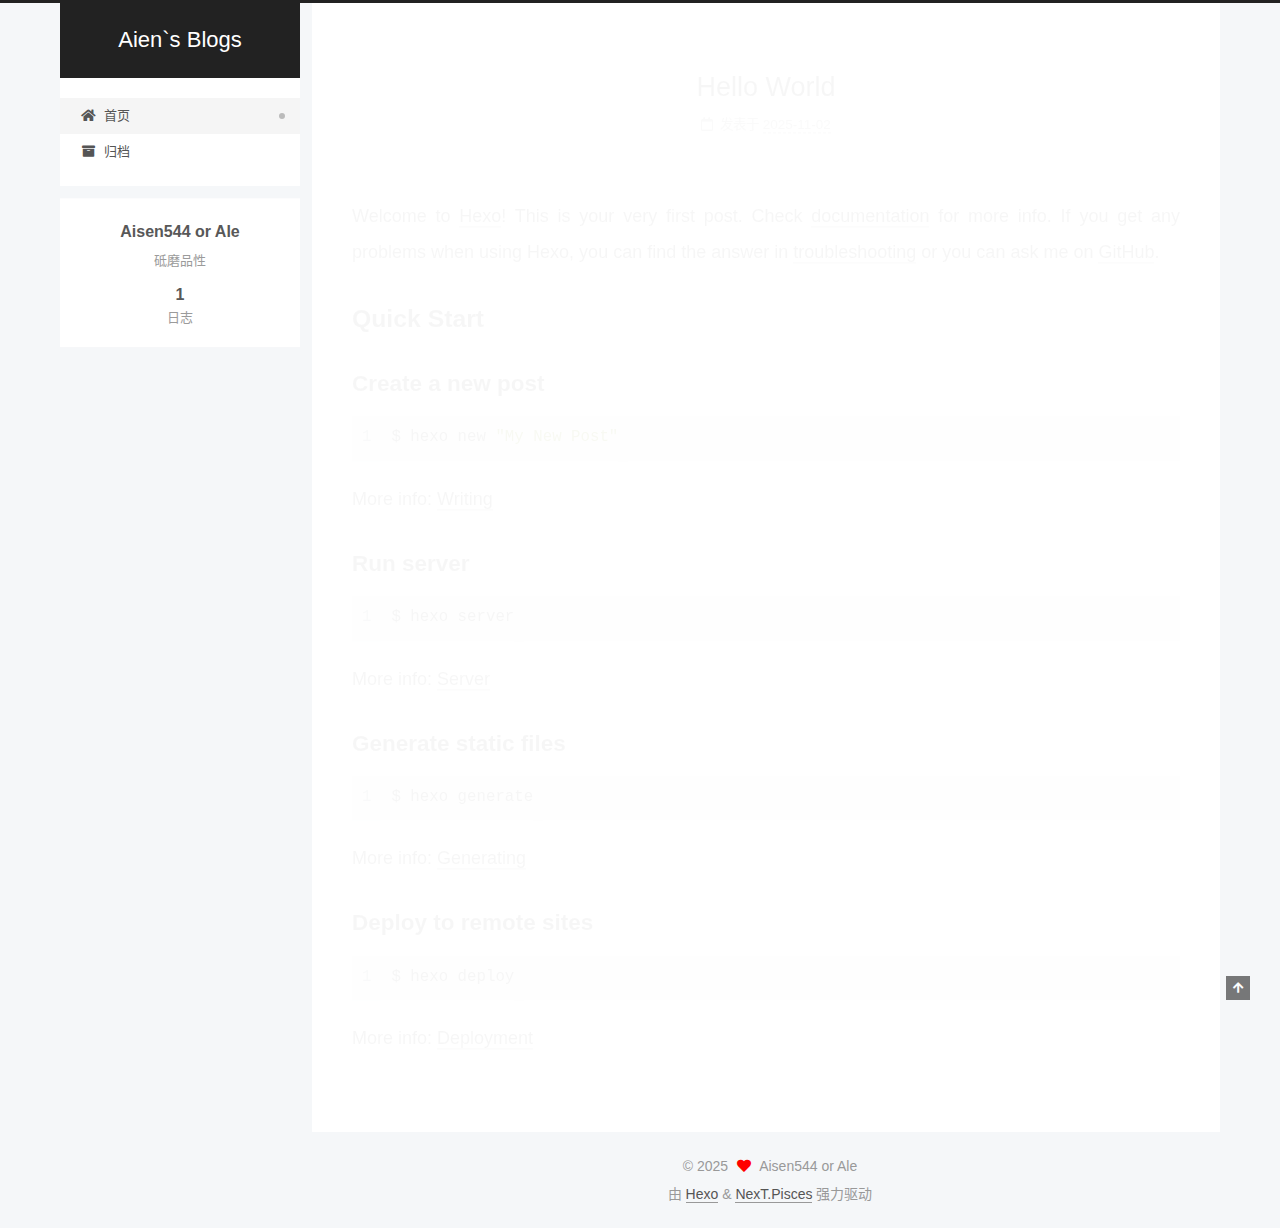
<file: index.html>
<!DOCTYPE html>
<html lang="zh-CN">
<head>
  <meta charset="UTF-8">
<meta name="viewport" content="width=device-width, initial-scale=1, maximum-scale=2">
<meta name="theme-color" content="#222">
<meta name="generator" content="Hexo 7.3.0">
  <link rel="apple-touch-icon" sizes="180x180" href="/images/apple-touch-icon-next.png">
  <link rel="icon" type="image/png" sizes="32x32" href="/images/favicon-32x32-next.png">
  <link rel="icon" type="image/png" sizes="16x16" href="/images/favicon-16x16-next.png">
  <link rel="mask-icon" href="/images/logo.svg" color="#222">

<link rel="stylesheet" href="/css/main.css">


<link rel="stylesheet" href="/lib/font-awesome/css/all.min.css">

<script id="hexo-configurations">
    var NexT = window.NexT || {};
    var CONFIG = {"hostname":"example.com","root":"/","scheme":"Pisces","version":"7.8.0","exturl":false,"sidebar":{"position":"left","display":"post","padding":18,"offset":12,"onmobile":false},"copycode":{"enable":false,"show_result":false,"style":null},"back2top":{"enable":true,"sidebar":false,"scrollpercent":false},"bookmark":{"enable":false,"color":"#222","save":"auto"},"fancybox":false,"mediumzoom":false,"lazyload":false,"pangu":false,"comments":{"style":"tabs","active":null,"storage":true,"lazyload":false,"nav":null},"algolia":{"hits":{"per_page":10},"labels":{"input_placeholder":"Search for Posts","hits_empty":"We didn't find any results for the search: ${query}","hits_stats":"${hits} results found in ${time} ms"}},"localsearch":{"enable":false,"trigger":"auto","top_n_per_article":1,"unescape":false,"preload":false},"motion":{"enable":true,"async":false,"transition":{"post_block":"fadeIn","post_header":"slideDownIn","post_body":"slideDownIn","coll_header":"slideLeftIn","sidebar":"slideUpIn"}}};
  </script>

  <meta name="description" content="砥磨品性">
<meta property="og:type" content="website">
<meta property="og:title" content="Aien&#96;s Blogs">
<meta property="og:url" content="http://example.com/index.html">
<meta property="og:site_name" content="Aien&#96;s Blogs">
<meta property="og:description" content="砥磨品性">
<meta property="og:locale" content="zh_CN">
<meta property="article:author" content="Aisen544 or Ale">
<meta name="twitter:card" content="summary">

<link rel="canonical" href="http://example.com/">


<script id="page-configurations">
  // https://hexo.io/docs/variables.html
  CONFIG.page = {
    sidebar: "",
    isHome : true,
    isPost : false,
    lang   : 'zh-CN'
  };
</script>

  <title>Aien`s Blogs</title>
  






  <noscript>
  <style>
  .use-motion .brand,
  .use-motion .menu-item,
  .sidebar-inner,
  .use-motion .post-block,
  .use-motion .pagination,
  .use-motion .comments,
  .use-motion .post-header,
  .use-motion .post-body,
  .use-motion .collection-header { opacity: initial; }

  .use-motion .site-title,
  .use-motion .site-subtitle {
    opacity: initial;
    top: initial;
  }

  .use-motion .logo-line-before i { left: initial; }
  .use-motion .logo-line-after i { right: initial; }
  </style>
</noscript>

</head>

<body itemscope itemtype="http://schema.org/WebPage">
  <div class="container use-motion">
    <div class="headband"></div>

    <header class="header" itemscope itemtype="http://schema.org/WPHeader">
      <div class="header-inner"><div class="site-brand-container">
  <div class="site-nav-toggle">
    <div class="toggle" aria-label="切换导航栏">
      <span class="toggle-line toggle-line-first"></span>
      <span class="toggle-line toggle-line-middle"></span>
      <span class="toggle-line toggle-line-last"></span>
    </div>
  </div>

  <div class="site-meta">

    <a href="/" class="brand" rel="start">
      <span class="logo-line-before"><i></i></span>
      <h1 class="site-title">Aien`s Blogs</h1>
      <span class="logo-line-after"><i></i></span>
    </a>
  </div>

  <div class="site-nav-right">
    <div class="toggle popup-trigger">
    </div>
  </div>
</div>




<nav class="site-nav">
  <ul id="menu" class="main-menu menu">
        <li class="menu-item menu-item-home">

    <a href="/" rel="section"><i class="fa fa-home fa-fw"></i>首页</a>

  </li>
        <li class="menu-item menu-item-archives">

    <a href="/archives/" rel="section"><i class="fa fa-archive fa-fw"></i>归档</a>

  </li>
  </ul>
</nav>




</div>
    </header>

    
  <div class="back-to-top">
    <i class="fa fa-arrow-up"></i>
    <span>0%</span>
  </div>


    <main class="main">
      <div class="main-inner">
        <div class="content-wrap">
          

          <div class="content index posts-expand">
            
      
  
  
  <article itemscope itemtype="http://schema.org/Article" class="post-block" lang="zh-CN">
    <link itemprop="mainEntityOfPage" href="http://example.com/2025/11/02/hello-world/">

    <span hidden itemprop="author" itemscope itemtype="http://schema.org/Person">
      <meta itemprop="image" content="/images/avatar.gif">
      <meta itemprop="name" content="Aisen544 or Ale">
      <meta itemprop="description" content="砥磨品性">
    </span>

    <span hidden itemprop="publisher" itemscope itemtype="http://schema.org/Organization">
      <meta itemprop="name" content="Aien`s Blogs">
    </span>
      <header class="post-header">
        <h2 class="post-title" itemprop="name headline">
          
            <a href="/2025/11/02/hello-world/" class="post-title-link" itemprop="url">Hello World</a>
        </h2>

        <div class="post-meta">
            <span class="post-meta-item">
              <span class="post-meta-item-icon">
                <i class="far fa-calendar"></i>
              </span>
              <span class="post-meta-item-text">发表于</span>
              

              <time title="创建时间：2025-11-02 17:08:33 / 修改时间：17:07:28" itemprop="dateCreated datePublished" datetime="2025-11-02T17:08:33+08:00">2025-11-02</time>
            </span>

          

        </div>
      </header>

    
    
    
    <div class="post-body" itemprop="articleBody">

      
          <p>Welcome to <a target="_blank" rel="noopener" href="https://hexo.io/">Hexo</a>! This is your very first post. Check <a target="_blank" rel="noopener" href="https://hexo.io/docs/">documentation</a> for more info. If you get any problems when using Hexo, you can find the answer in <a target="_blank" rel="noopener" href="https://hexo.io/docs/troubleshooting.html">troubleshooting</a> or you can ask me on <a target="_blank" rel="noopener" href="https://github.com/hexojs/hexo/issues">GitHub</a>.</p>
<h2 id="Quick-Start"><a href="#Quick-Start" class="headerlink" title="Quick Start"></a>Quick Start</h2><h3 id="Create-a-new-post"><a href="#Create-a-new-post" class="headerlink" title="Create a new post"></a>Create a new post</h3><figure class="highlight bash"><table><tr><td class="gutter"><pre><span class="line">1</span><br></pre></td><td class="code"><pre><span class="line">$ hexo new <span class="string">&quot;My New Post&quot;</span></span><br></pre></td></tr></table></figure>

<p>More info: <a target="_blank" rel="noopener" href="https://hexo.io/docs/writing.html">Writing</a></p>
<h3 id="Run-server"><a href="#Run-server" class="headerlink" title="Run server"></a>Run server</h3><figure class="highlight bash"><table><tr><td class="gutter"><pre><span class="line">1</span><br></pre></td><td class="code"><pre><span class="line">$ hexo server</span><br></pre></td></tr></table></figure>

<p>More info: <a target="_blank" rel="noopener" href="https://hexo.io/docs/server.html">Server</a></p>
<h3 id="Generate-static-files"><a href="#Generate-static-files" class="headerlink" title="Generate static files"></a>Generate static files</h3><figure class="highlight bash"><table><tr><td class="gutter"><pre><span class="line">1</span><br></pre></td><td class="code"><pre><span class="line">$ hexo generate</span><br></pre></td></tr></table></figure>

<p>More info: <a target="_blank" rel="noopener" href="https://hexo.io/docs/generating.html">Generating</a></p>
<h3 id="Deploy-to-remote-sites"><a href="#Deploy-to-remote-sites" class="headerlink" title="Deploy to remote sites"></a>Deploy to remote sites</h3><figure class="highlight bash"><table><tr><td class="gutter"><pre><span class="line">1</span><br></pre></td><td class="code"><pre><span class="line">$ hexo deploy</span><br></pre></td></tr></table></figure>

<p>More info: <a target="_blank" rel="noopener" href="https://hexo.io/docs/one-command-deployment.html">Deployment</a></p>

      
    </div>

    
    
    
      <footer class="post-footer">
        <div class="post-eof"></div>
      </footer>
  </article>
  
  
  


  



          </div>
          

<script>
  window.addEventListener('tabs:register', () => {
    let { activeClass } = CONFIG.comments;
    if (CONFIG.comments.storage) {
      activeClass = localStorage.getItem('comments_active') || activeClass;
    }
    if (activeClass) {
      let activeTab = document.querySelector(`a[href="#comment-${activeClass}"]`);
      if (activeTab) {
        activeTab.click();
      }
    }
  });
  if (CONFIG.comments.storage) {
    window.addEventListener('tabs:click', event => {
      if (!event.target.matches('.tabs-comment .tab-content .tab-pane')) return;
      let commentClass = event.target.classList[1];
      localStorage.setItem('comments_active', commentClass);
    });
  }
</script>

        </div>
          
  
  <div class="toggle sidebar-toggle">
    <span class="toggle-line toggle-line-first"></span>
    <span class="toggle-line toggle-line-middle"></span>
    <span class="toggle-line toggle-line-last"></span>
  </div>

  <aside class="sidebar">
    <div class="sidebar-inner">

      <ul class="sidebar-nav motion-element">
        <li class="sidebar-nav-toc">
          文章目录
        </li>
        <li class="sidebar-nav-overview">
          站点概览
        </li>
      </ul>

      <!--noindex-->
      <div class="post-toc-wrap sidebar-panel">
      </div>
      <!--/noindex-->

      <div class="site-overview-wrap sidebar-panel">
        <div class="site-author motion-element" itemprop="author" itemscope itemtype="http://schema.org/Person">
  <p class="site-author-name" itemprop="name">Aisen544 or Ale</p>
  <div class="site-description" itemprop="description">砥磨品性</div>
</div>
<div class="site-state-wrap motion-element">
  <nav class="site-state">
      <div class="site-state-item site-state-posts">
          <a href="/archives/">
        
          <span class="site-state-item-count">1</span>
          <span class="site-state-item-name">日志</span>
        </a>
      </div>
  </nav>
</div>



      </div>

    </div>
  </aside>
  <div id="sidebar-dimmer"></div>


      </div>
    </main>

    <footer class="footer">
      <div class="footer-inner">
        

        

<div class="copyright">
  
  &copy; 
  <span itemprop="copyrightYear">2025</span>
  <span class="with-love">
    <i class="fa fa-heart"></i>
  </span>
  <span class="author" itemprop="copyrightHolder">Aisen544 or Ale</span>
</div>
  <div class="powered-by">由 <a href="https://hexo.io/" class="theme-link" rel="noopener" target="_blank">Hexo</a> & <a href="https://pisces.theme-next.org/" class="theme-link" rel="noopener" target="_blank">NexT.Pisces</a> 强力驱动
  </div>

        








      </div>
    </footer>
  </div>

  
  <script src="/lib/anime.min.js"></script>
  <script src="/lib/velocity/velocity.min.js"></script>
  <script src="/lib/velocity/velocity.ui.min.js"></script>

<script src="/js/utils.js"></script>

<script src="/js/motion.js"></script>


<script src="/js/schemes/pisces.js"></script>


<script src="/js/next-boot.js"></script>




  















  

  

</body>
</html>
</file>
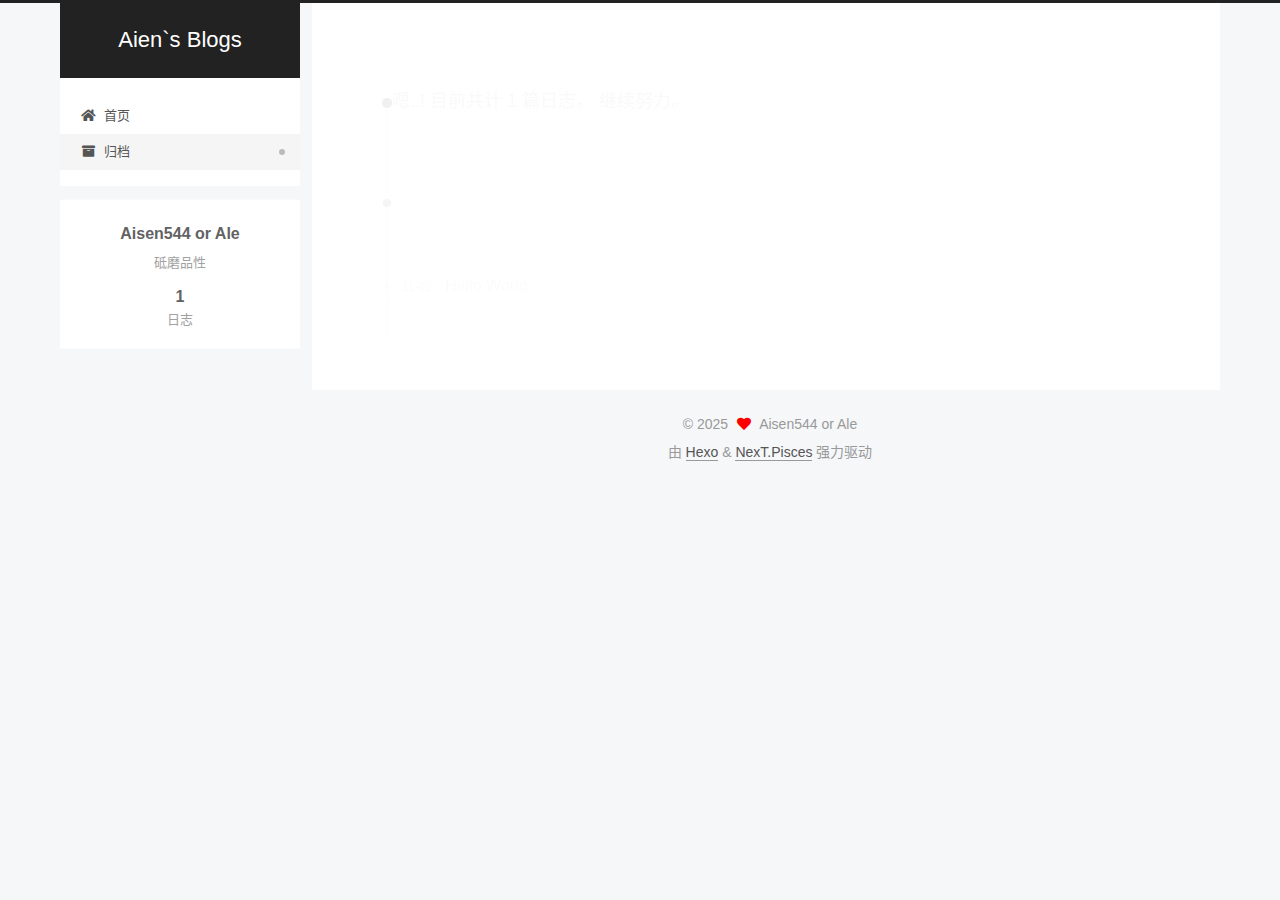
<file: archives/index.html>
<!DOCTYPE html>
<html lang="zh-CN">
<head>
  <meta charset="UTF-8">
<meta name="viewport" content="width=device-width, initial-scale=1, maximum-scale=2">
<meta name="theme-color" content="#222">
<meta name="generator" content="Hexo 7.3.0">
  <link rel="apple-touch-icon" sizes="180x180" href="/images/apple-touch-icon-next.png">
  <link rel="icon" type="image/png" sizes="32x32" href="/images/favicon-32x32-next.png">
  <link rel="icon" type="image/png" sizes="16x16" href="/images/favicon-16x16-next.png">
  <link rel="mask-icon" href="/images/logo.svg" color="#222">

<link rel="stylesheet" href="/css/main.css">


<link rel="stylesheet" href="/lib/font-awesome/css/all.min.css">

<script id="hexo-configurations">
    var NexT = window.NexT || {};
    var CONFIG = {"hostname":"example.com","root":"/","scheme":"Pisces","version":"7.8.0","exturl":false,"sidebar":{"position":"left","display":"post","padding":18,"offset":12,"onmobile":false},"copycode":{"enable":false,"show_result":false,"style":null},"back2top":{"enable":true,"sidebar":false,"scrollpercent":false},"bookmark":{"enable":false,"color":"#222","save":"auto"},"fancybox":false,"mediumzoom":false,"lazyload":false,"pangu":false,"comments":{"style":"tabs","active":null,"storage":true,"lazyload":false,"nav":null},"algolia":{"hits":{"per_page":10},"labels":{"input_placeholder":"Search for Posts","hits_empty":"We didn't find any results for the search: ${query}","hits_stats":"${hits} results found in ${time} ms"}},"localsearch":{"enable":false,"trigger":"auto","top_n_per_article":1,"unescape":false,"preload":false},"motion":{"enable":true,"async":false,"transition":{"post_block":"fadeIn","post_header":"slideDownIn","post_body":"slideDownIn","coll_header":"slideLeftIn","sidebar":"slideUpIn"}}};
  </script>

  <meta name="description" content="砥磨品性">
<meta property="og:type" content="website">
<meta property="og:title" content="Aien&#96;s Blogs">
<meta property="og:url" content="http://example.com/archives/index.html">
<meta property="og:site_name" content="Aien&#96;s Blogs">
<meta property="og:description" content="砥磨品性">
<meta property="og:locale" content="zh_CN">
<meta property="article:author" content="Aisen544 or Ale">
<meta name="twitter:card" content="summary">

<link rel="canonical" href="http://example.com/archives/">


<script id="page-configurations">
  // https://hexo.io/docs/variables.html
  CONFIG.page = {
    sidebar: "",
    isHome : false,
    isPost : false,
    lang   : 'zh-CN'
  };
</script>

  <title>归档 | Aien`s Blogs</title>
  






  <noscript>
  <style>
  .use-motion .brand,
  .use-motion .menu-item,
  .sidebar-inner,
  .use-motion .post-block,
  .use-motion .pagination,
  .use-motion .comments,
  .use-motion .post-header,
  .use-motion .post-body,
  .use-motion .collection-header { opacity: initial; }

  .use-motion .site-title,
  .use-motion .site-subtitle {
    opacity: initial;
    top: initial;
  }

  .use-motion .logo-line-before i { left: initial; }
  .use-motion .logo-line-after i { right: initial; }
  </style>
</noscript>

</head>

<body itemscope itemtype="http://schema.org/WebPage">
  <div class="container use-motion">
    <div class="headband"></div>

    <header class="header" itemscope itemtype="http://schema.org/WPHeader">
      <div class="header-inner"><div class="site-brand-container">
  <div class="site-nav-toggle">
    <div class="toggle" aria-label="切换导航栏">
      <span class="toggle-line toggle-line-first"></span>
      <span class="toggle-line toggle-line-middle"></span>
      <span class="toggle-line toggle-line-last"></span>
    </div>
  </div>

  <div class="site-meta">

    <a href="/" class="brand" rel="start">
      <span class="logo-line-before"><i></i></span>
      <h1 class="site-title">Aien`s Blogs</h1>
      <span class="logo-line-after"><i></i></span>
    </a>
  </div>

  <div class="site-nav-right">
    <div class="toggle popup-trigger">
    </div>
  </div>
</div>




<nav class="site-nav">
  <ul id="menu" class="main-menu menu">
        <li class="menu-item menu-item-home">

    <a href="/" rel="section"><i class="fa fa-home fa-fw"></i>首页</a>

  </li>
        <li class="menu-item menu-item-archives">

    <a href="/archives/" rel="section"><i class="fa fa-archive fa-fw"></i>归档</a>

  </li>
  </ul>
</nav>




</div>
    </header>

    
  <div class="back-to-top">
    <i class="fa fa-arrow-up"></i>
    <span>0%</span>
  </div>


    <main class="main">
      <div class="main-inner">
        <div class="content-wrap">
          

          <div class="content archive">
            

  
  
  
  <div class="post-block">
    <div class="posts-collapse">
      <div class="collection-title">
        <span class="collection-header">嗯..! 目前共计 1 篇日志。 继续努力。</span>
      </div>

      
    <div class="collection-year">
      <span class="collection-header">2025</span>
    </div>

  <article itemscope itemtype="http://schema.org/Article">
    <header class="post-header">

      <div class="post-meta">
        <time itemprop="dateCreated"
              datetime="2025-11-02T17:08:33+08:00"
              content="2025-11-02">
          11-02
        </time>
      </div>

      <div class="post-title">
          <a class="post-title-link" href="/2025/11/02/hello-world/" itemprop="url">
            <span itemprop="name">Hello World</span>
          </a>
      </div>

    </header>
  </article>


    </div>
  </div>
  
  
  

  



          </div>
          

<script>
  window.addEventListener('tabs:register', () => {
    let { activeClass } = CONFIG.comments;
    if (CONFIG.comments.storage) {
      activeClass = localStorage.getItem('comments_active') || activeClass;
    }
    if (activeClass) {
      let activeTab = document.querySelector(`a[href="#comment-${activeClass}"]`);
      if (activeTab) {
        activeTab.click();
      }
    }
  });
  if (CONFIG.comments.storage) {
    window.addEventListener('tabs:click', event => {
      if (!event.target.matches('.tabs-comment .tab-content .tab-pane')) return;
      let commentClass = event.target.classList[1];
      localStorage.setItem('comments_active', commentClass);
    });
  }
</script>

        </div>
          
  
  <div class="toggle sidebar-toggle">
    <span class="toggle-line toggle-line-first"></span>
    <span class="toggle-line toggle-line-middle"></span>
    <span class="toggle-line toggle-line-last"></span>
  </div>

  <aside class="sidebar">
    <div class="sidebar-inner">

      <ul class="sidebar-nav motion-element">
        <li class="sidebar-nav-toc">
          文章目录
        </li>
        <li class="sidebar-nav-overview">
          站点概览
        </li>
      </ul>

      <!--noindex-->
      <div class="post-toc-wrap sidebar-panel">
      </div>
      <!--/noindex-->

      <div class="site-overview-wrap sidebar-panel">
        <div class="site-author motion-element" itemprop="author" itemscope itemtype="http://schema.org/Person">
  <p class="site-author-name" itemprop="name">Aisen544 or Ale</p>
  <div class="site-description" itemprop="description">砥磨品性</div>
</div>
<div class="site-state-wrap motion-element">
  <nav class="site-state">
      <div class="site-state-item site-state-posts">
          <a href="/archives/">
        
          <span class="site-state-item-count">1</span>
          <span class="site-state-item-name">日志</span>
        </a>
      </div>
  </nav>
</div>



      </div>

    </div>
  </aside>
  <div id="sidebar-dimmer"></div>


      </div>
    </main>

    <footer class="footer">
      <div class="footer-inner">
        

        

<div class="copyright">
  
  &copy; 
  <span itemprop="copyrightYear">2025</span>
  <span class="with-love">
    <i class="fa fa-heart"></i>
  </span>
  <span class="author" itemprop="copyrightHolder">Aisen544 or Ale</span>
</div>
  <div class="powered-by">由 <a href="https://hexo.io/" class="theme-link" rel="noopener" target="_blank">Hexo</a> & <a href="https://pisces.theme-next.org/" class="theme-link" rel="noopener" target="_blank">NexT.Pisces</a> 强力驱动
  </div>

        








      </div>
    </footer>
  </div>

  
  <script src="/lib/anime.min.js"></script>
  <script src="/lib/velocity/velocity.min.js"></script>
  <script src="/lib/velocity/velocity.ui.min.js"></script>

<script src="/js/utils.js"></script>

<script src="/js/motion.js"></script>


<script src="/js/schemes/pisces.js"></script>


<script src="/js/next-boot.js"></script>




  















  

  

</body>
</html>
</file>
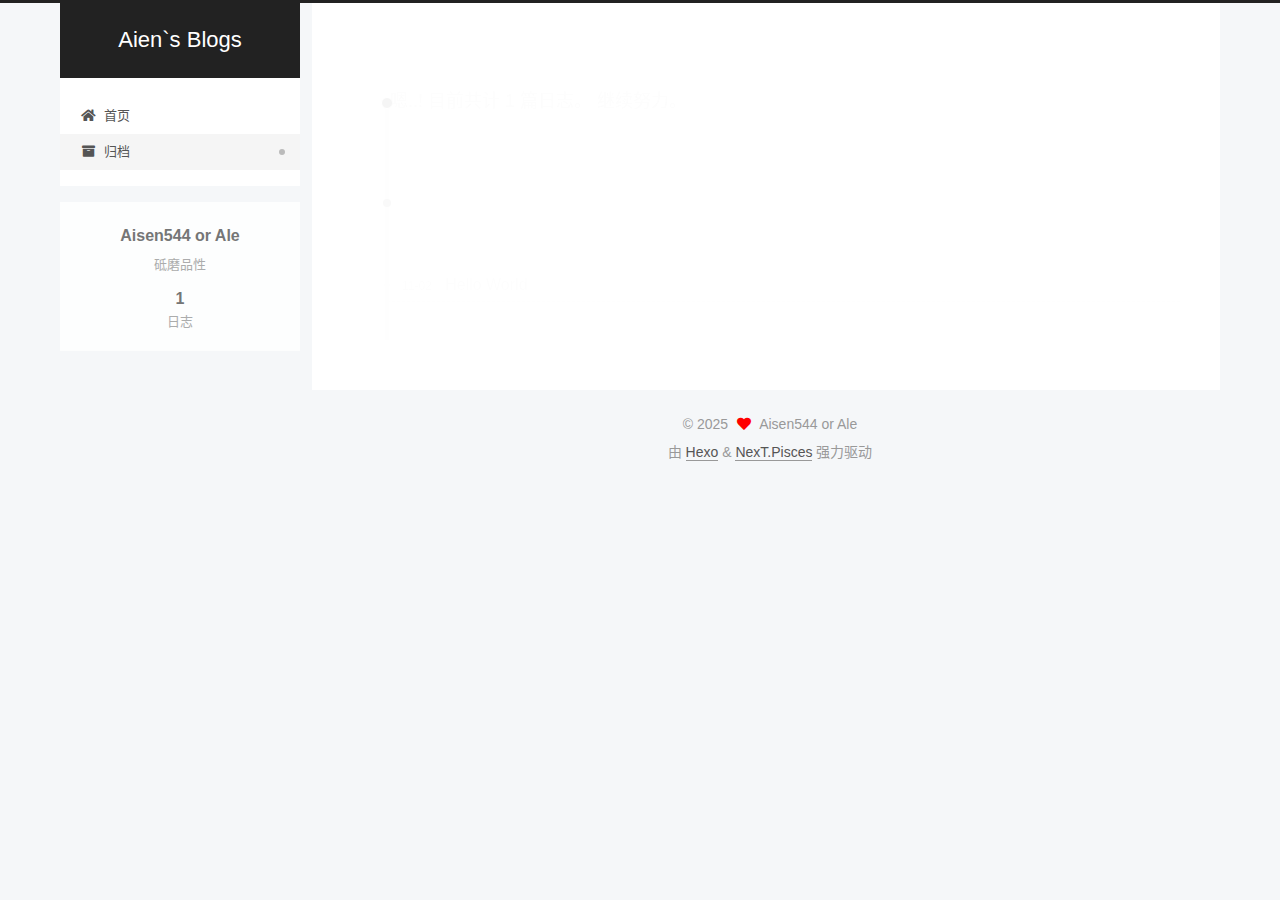
<file: archives/2025/index.html>
<!DOCTYPE html>
<html lang="zh-CN">
<head>
  <meta charset="UTF-8">
<meta name="viewport" content="width=device-width, initial-scale=1, maximum-scale=2">
<meta name="theme-color" content="#222">
<meta name="generator" content="Hexo 7.3.0">
  <link rel="apple-touch-icon" sizes="180x180" href="/images/apple-touch-icon-next.png">
  <link rel="icon" type="image/png" sizes="32x32" href="/images/favicon-32x32-next.png">
  <link rel="icon" type="image/png" sizes="16x16" href="/images/favicon-16x16-next.png">
  <link rel="mask-icon" href="/images/logo.svg" color="#222">

<link rel="stylesheet" href="/css/main.css">


<link rel="stylesheet" href="/lib/font-awesome/css/all.min.css">

<script id="hexo-configurations">
    var NexT = window.NexT || {};
    var CONFIG = {"hostname":"example.com","root":"/","scheme":"Pisces","version":"7.8.0","exturl":false,"sidebar":{"position":"left","display":"post","padding":18,"offset":12,"onmobile":false},"copycode":{"enable":false,"show_result":false,"style":null},"back2top":{"enable":true,"sidebar":false,"scrollpercent":false},"bookmark":{"enable":false,"color":"#222","save":"auto"},"fancybox":false,"mediumzoom":false,"lazyload":false,"pangu":false,"comments":{"style":"tabs","active":null,"storage":true,"lazyload":false,"nav":null},"algolia":{"hits":{"per_page":10},"labels":{"input_placeholder":"Search for Posts","hits_empty":"We didn't find any results for the search: ${query}","hits_stats":"${hits} results found in ${time} ms"}},"localsearch":{"enable":false,"trigger":"auto","top_n_per_article":1,"unescape":false,"preload":false},"motion":{"enable":true,"async":false,"transition":{"post_block":"fadeIn","post_header":"slideDownIn","post_body":"slideDownIn","coll_header":"slideLeftIn","sidebar":"slideUpIn"}}};
  </script>

  <meta name="description" content="砥磨品性">
<meta property="og:type" content="website">
<meta property="og:title" content="Aien&#96;s Blogs">
<meta property="og:url" content="http://example.com/archives/2025/index.html">
<meta property="og:site_name" content="Aien&#96;s Blogs">
<meta property="og:description" content="砥磨品性">
<meta property="og:locale" content="zh_CN">
<meta property="article:author" content="Aisen544 or Ale">
<meta name="twitter:card" content="summary">

<link rel="canonical" href="http://example.com/archives/2025/">


<script id="page-configurations">
  // https://hexo.io/docs/variables.html
  CONFIG.page = {
    sidebar: "",
    isHome : false,
    isPost : false,
    lang   : 'zh-CN'
  };
</script>

  <title>归档 | Aien`s Blogs</title>
  






  <noscript>
  <style>
  .use-motion .brand,
  .use-motion .menu-item,
  .sidebar-inner,
  .use-motion .post-block,
  .use-motion .pagination,
  .use-motion .comments,
  .use-motion .post-header,
  .use-motion .post-body,
  .use-motion .collection-header { opacity: initial; }

  .use-motion .site-title,
  .use-motion .site-subtitle {
    opacity: initial;
    top: initial;
  }

  .use-motion .logo-line-before i { left: initial; }
  .use-motion .logo-line-after i { right: initial; }
  </style>
</noscript>

</head>

<body itemscope itemtype="http://schema.org/WebPage">
  <div class="container use-motion">
    <div class="headband"></div>

    <header class="header" itemscope itemtype="http://schema.org/WPHeader">
      <div class="header-inner"><div class="site-brand-container">
  <div class="site-nav-toggle">
    <div class="toggle" aria-label="切换导航栏">
      <span class="toggle-line toggle-line-first"></span>
      <span class="toggle-line toggle-line-middle"></span>
      <span class="toggle-line toggle-line-last"></span>
    </div>
  </div>

  <div class="site-meta">

    <a href="/" class="brand" rel="start">
      <span class="logo-line-before"><i></i></span>
      <h1 class="site-title">Aien`s Blogs</h1>
      <span class="logo-line-after"><i></i></span>
    </a>
  </div>

  <div class="site-nav-right">
    <div class="toggle popup-trigger">
    </div>
  </div>
</div>




<nav class="site-nav">
  <ul id="menu" class="main-menu menu">
        <li class="menu-item menu-item-home">

    <a href="/" rel="section"><i class="fa fa-home fa-fw"></i>首页</a>

  </li>
        <li class="menu-item menu-item-archives">

    <a href="/archives/" rel="section"><i class="fa fa-archive fa-fw"></i>归档</a>

  </li>
  </ul>
</nav>




</div>
    </header>

    
  <div class="back-to-top">
    <i class="fa fa-arrow-up"></i>
    <span>0%</span>
  </div>


    <main class="main">
      <div class="main-inner">
        <div class="content-wrap">
          

          <div class="content archive">
            

  
  
  
  <div class="post-block">
    <div class="posts-collapse">
      <div class="collection-title">
        <span class="collection-header">嗯..! 目前共计 1 篇日志。 继续努力。</span>
      </div>

      
    <div class="collection-year">
      <span class="collection-header">2025</span>
    </div>

  <article itemscope itemtype="http://schema.org/Article">
    <header class="post-header">

      <div class="post-meta">
        <time itemprop="dateCreated"
              datetime="2025-11-02T17:08:33+08:00"
              content="2025-11-02">
          11-02
        </time>
      </div>

      <div class="post-title">
          <a class="post-title-link" href="/2025/11/02/hello-world/" itemprop="url">
            <span itemprop="name">Hello World</span>
          </a>
      </div>

    </header>
  </article>


    </div>
  </div>
  
  
  

  



          </div>
          

<script>
  window.addEventListener('tabs:register', () => {
    let { activeClass } = CONFIG.comments;
    if (CONFIG.comments.storage) {
      activeClass = localStorage.getItem('comments_active') || activeClass;
    }
    if (activeClass) {
      let activeTab = document.querySelector(`a[href="#comment-${activeClass}"]`);
      if (activeTab) {
        activeTab.click();
      }
    }
  });
  if (CONFIG.comments.storage) {
    window.addEventListener('tabs:click', event => {
      if (!event.target.matches('.tabs-comment .tab-content .tab-pane')) return;
      let commentClass = event.target.classList[1];
      localStorage.setItem('comments_active', commentClass);
    });
  }
</script>

        </div>
          
  
  <div class="toggle sidebar-toggle">
    <span class="toggle-line toggle-line-first"></span>
    <span class="toggle-line toggle-line-middle"></span>
    <span class="toggle-line toggle-line-last"></span>
  </div>

  <aside class="sidebar">
    <div class="sidebar-inner">

      <ul class="sidebar-nav motion-element">
        <li class="sidebar-nav-toc">
          文章目录
        </li>
        <li class="sidebar-nav-overview">
          站点概览
        </li>
      </ul>

      <!--noindex-->
      <div class="post-toc-wrap sidebar-panel">
      </div>
      <!--/noindex-->

      <div class="site-overview-wrap sidebar-panel">
        <div class="site-author motion-element" itemprop="author" itemscope itemtype="http://schema.org/Person">
  <p class="site-author-name" itemprop="name">Aisen544 or Ale</p>
  <div class="site-description" itemprop="description">砥磨品性</div>
</div>
<div class="site-state-wrap motion-element">
  <nav class="site-state">
      <div class="site-state-item site-state-posts">
          <a href="/archives/">
        
          <span class="site-state-item-count">1</span>
          <span class="site-state-item-name">日志</span>
        </a>
      </div>
  </nav>
</div>



      </div>

    </div>
  </aside>
  <div id="sidebar-dimmer"></div>


      </div>
    </main>

    <footer class="footer">
      <div class="footer-inner">
        

        

<div class="copyright">
  
  &copy; 
  <span itemprop="copyrightYear">2025</span>
  <span class="with-love">
    <i class="fa fa-heart"></i>
  </span>
  <span class="author" itemprop="copyrightHolder">Aisen544 or Ale</span>
</div>
  <div class="powered-by">由 <a href="https://hexo.io/" class="theme-link" rel="noopener" target="_blank">Hexo</a> & <a href="https://pisces.theme-next.org/" class="theme-link" rel="noopener" target="_blank">NexT.Pisces</a> 强力驱动
  </div>

        








      </div>
    </footer>
  </div>

  
  <script src="/lib/anime.min.js"></script>
  <script src="/lib/velocity/velocity.min.js"></script>
  <script src="/lib/velocity/velocity.ui.min.js"></script>

<script src="/js/utils.js"></script>

<script src="/js/motion.js"></script>


<script src="/js/schemes/pisces.js"></script>


<script src="/js/next-boot.js"></script>




  















  

  

</body>
</html>
</file>
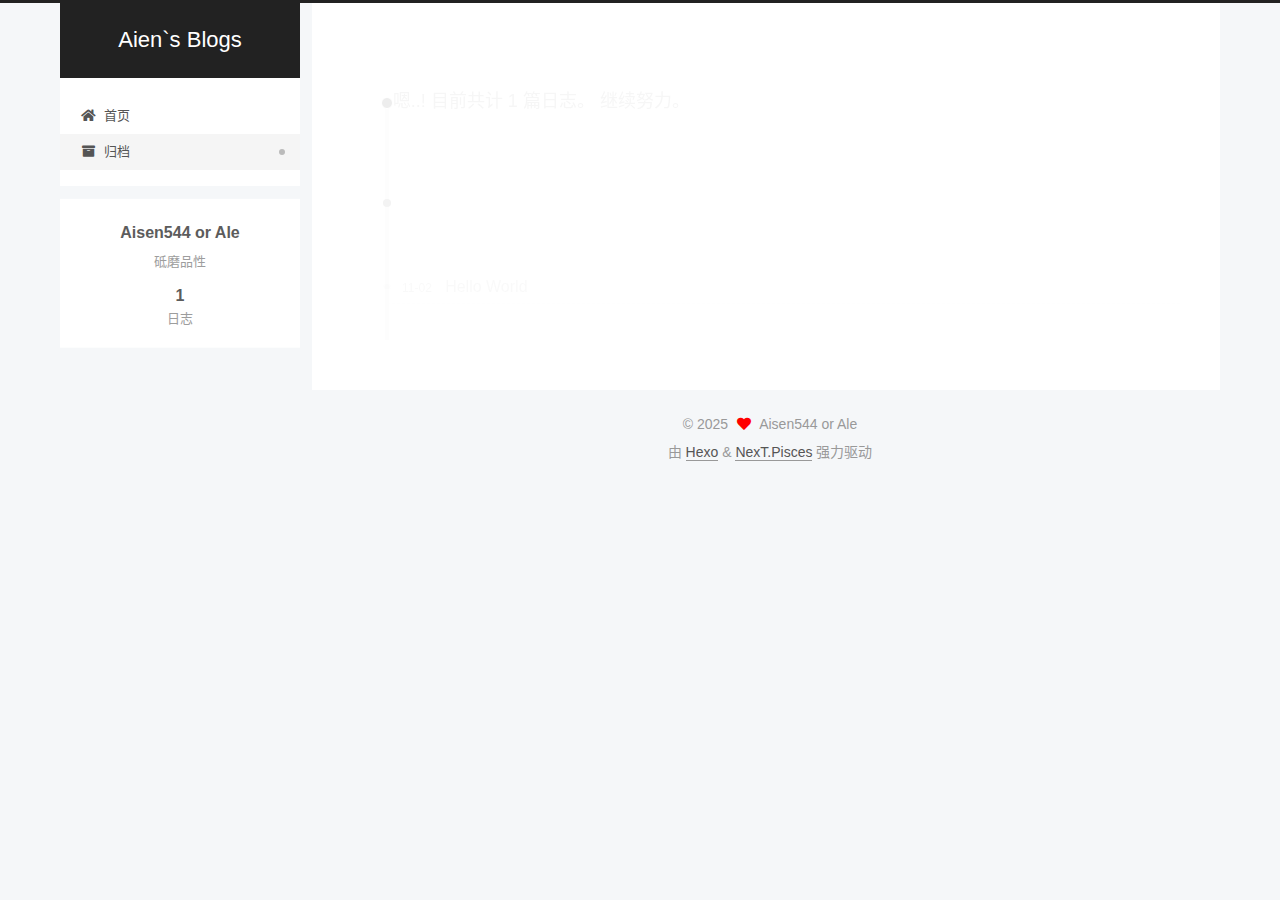
<file: archives/2025/11/index.html>
<!DOCTYPE html>
<html lang="zh-CN">
<head>
  <meta charset="UTF-8">
<meta name="viewport" content="width=device-width, initial-scale=1, maximum-scale=2">
<meta name="theme-color" content="#222">
<meta name="generator" content="Hexo 7.3.0">
  <link rel="apple-touch-icon" sizes="180x180" href="/images/apple-touch-icon-next.png">
  <link rel="icon" type="image/png" sizes="32x32" href="/images/favicon-32x32-next.png">
  <link rel="icon" type="image/png" sizes="16x16" href="/images/favicon-16x16-next.png">
  <link rel="mask-icon" href="/images/logo.svg" color="#222">

<link rel="stylesheet" href="/css/main.css">


<link rel="stylesheet" href="/lib/font-awesome/css/all.min.css">

<script id="hexo-configurations">
    var NexT = window.NexT || {};
    var CONFIG = {"hostname":"example.com","root":"/","scheme":"Pisces","version":"7.8.0","exturl":false,"sidebar":{"position":"left","display":"post","padding":18,"offset":12,"onmobile":false},"copycode":{"enable":false,"show_result":false,"style":null},"back2top":{"enable":true,"sidebar":false,"scrollpercent":false},"bookmark":{"enable":false,"color":"#222","save":"auto"},"fancybox":false,"mediumzoom":false,"lazyload":false,"pangu":false,"comments":{"style":"tabs","active":null,"storage":true,"lazyload":false,"nav":null},"algolia":{"hits":{"per_page":10},"labels":{"input_placeholder":"Search for Posts","hits_empty":"We didn't find any results for the search: ${query}","hits_stats":"${hits} results found in ${time} ms"}},"localsearch":{"enable":false,"trigger":"auto","top_n_per_article":1,"unescape":false,"preload":false},"motion":{"enable":true,"async":false,"transition":{"post_block":"fadeIn","post_header":"slideDownIn","post_body":"slideDownIn","coll_header":"slideLeftIn","sidebar":"slideUpIn"}}};
  </script>

  <meta name="description" content="砥磨品性">
<meta property="og:type" content="website">
<meta property="og:title" content="Aien&#96;s Blogs">
<meta property="og:url" content="http://example.com/archives/2025/11/index.html">
<meta property="og:site_name" content="Aien&#96;s Blogs">
<meta property="og:description" content="砥磨品性">
<meta property="og:locale" content="zh_CN">
<meta property="article:author" content="Aisen544 or Ale">
<meta name="twitter:card" content="summary">

<link rel="canonical" href="http://example.com/archives/2025/11/">


<script id="page-configurations">
  // https://hexo.io/docs/variables.html
  CONFIG.page = {
    sidebar: "",
    isHome : false,
    isPost : false,
    lang   : 'zh-CN'
  };
</script>

  <title>归档 | Aien`s Blogs</title>
  






  <noscript>
  <style>
  .use-motion .brand,
  .use-motion .menu-item,
  .sidebar-inner,
  .use-motion .post-block,
  .use-motion .pagination,
  .use-motion .comments,
  .use-motion .post-header,
  .use-motion .post-body,
  .use-motion .collection-header { opacity: initial; }

  .use-motion .site-title,
  .use-motion .site-subtitle {
    opacity: initial;
    top: initial;
  }

  .use-motion .logo-line-before i { left: initial; }
  .use-motion .logo-line-after i { right: initial; }
  </style>
</noscript>

</head>

<body itemscope itemtype="http://schema.org/WebPage">
  <div class="container use-motion">
    <div class="headband"></div>

    <header class="header" itemscope itemtype="http://schema.org/WPHeader">
      <div class="header-inner"><div class="site-brand-container">
  <div class="site-nav-toggle">
    <div class="toggle" aria-label="切换导航栏">
      <span class="toggle-line toggle-line-first"></span>
      <span class="toggle-line toggle-line-middle"></span>
      <span class="toggle-line toggle-line-last"></span>
    </div>
  </div>

  <div class="site-meta">

    <a href="/" class="brand" rel="start">
      <span class="logo-line-before"><i></i></span>
      <h1 class="site-title">Aien`s Blogs</h1>
      <span class="logo-line-after"><i></i></span>
    </a>
  </div>

  <div class="site-nav-right">
    <div class="toggle popup-trigger">
    </div>
  </div>
</div>




<nav class="site-nav">
  <ul id="menu" class="main-menu menu">
        <li class="menu-item menu-item-home">

    <a href="/" rel="section"><i class="fa fa-home fa-fw"></i>首页</a>

  </li>
        <li class="menu-item menu-item-archives">

    <a href="/archives/" rel="section"><i class="fa fa-archive fa-fw"></i>归档</a>

  </li>
  </ul>
</nav>




</div>
    </header>

    
  <div class="back-to-top">
    <i class="fa fa-arrow-up"></i>
    <span>0%</span>
  </div>


    <main class="main">
      <div class="main-inner">
        <div class="content-wrap">
          

          <div class="content archive">
            

  
  
  
  <div class="post-block">
    <div class="posts-collapse">
      <div class="collection-title">
        <span class="collection-header">嗯..! 目前共计 1 篇日志。 继续努力。</span>
      </div>

      
    <div class="collection-year">
      <span class="collection-header">2025</span>
    </div>

  <article itemscope itemtype="http://schema.org/Article">
    <header class="post-header">

      <div class="post-meta">
        <time itemprop="dateCreated"
              datetime="2025-11-02T17:08:33+08:00"
              content="2025-11-02">
          11-02
        </time>
      </div>

      <div class="post-title">
          <a class="post-title-link" href="/2025/11/02/hello-world/" itemprop="url">
            <span itemprop="name">Hello World</span>
          </a>
      </div>

    </header>
  </article>


    </div>
  </div>
  
  
  

  



          </div>
          

<script>
  window.addEventListener('tabs:register', () => {
    let { activeClass } = CONFIG.comments;
    if (CONFIG.comments.storage) {
      activeClass = localStorage.getItem('comments_active') || activeClass;
    }
    if (activeClass) {
      let activeTab = document.querySelector(`a[href="#comment-${activeClass}"]`);
      if (activeTab) {
        activeTab.click();
      }
    }
  });
  if (CONFIG.comments.storage) {
    window.addEventListener('tabs:click', event => {
      if (!event.target.matches('.tabs-comment .tab-content .tab-pane')) return;
      let commentClass = event.target.classList[1];
      localStorage.setItem('comments_active', commentClass);
    });
  }
</script>

        </div>
          
  
  <div class="toggle sidebar-toggle">
    <span class="toggle-line toggle-line-first"></span>
    <span class="toggle-line toggle-line-middle"></span>
    <span class="toggle-line toggle-line-last"></span>
  </div>

  <aside class="sidebar">
    <div class="sidebar-inner">

      <ul class="sidebar-nav motion-element">
        <li class="sidebar-nav-toc">
          文章目录
        </li>
        <li class="sidebar-nav-overview">
          站点概览
        </li>
      </ul>

      <!--noindex-->
      <div class="post-toc-wrap sidebar-panel">
      </div>
      <!--/noindex-->

      <div class="site-overview-wrap sidebar-panel">
        <div class="site-author motion-element" itemprop="author" itemscope itemtype="http://schema.org/Person">
  <p class="site-author-name" itemprop="name">Aisen544 or Ale</p>
  <div class="site-description" itemprop="description">砥磨品性</div>
</div>
<div class="site-state-wrap motion-element">
  <nav class="site-state">
      <div class="site-state-item site-state-posts">
          <a href="/archives/">
        
          <span class="site-state-item-count">1</span>
          <span class="site-state-item-name">日志</span>
        </a>
      </div>
  </nav>
</div>



      </div>

    </div>
  </aside>
  <div id="sidebar-dimmer"></div>


      </div>
    </main>

    <footer class="footer">
      <div class="footer-inner">
        

        

<div class="copyright">
  
  &copy; 
  <span itemprop="copyrightYear">2025</span>
  <span class="with-love">
    <i class="fa fa-heart"></i>
  </span>
  <span class="author" itemprop="copyrightHolder">Aisen544 or Ale</span>
</div>
  <div class="powered-by">由 <a href="https://hexo.io/" class="theme-link" rel="noopener" target="_blank">Hexo</a> & <a href="https://pisces.theme-next.org/" class="theme-link" rel="noopener" target="_blank">NexT.Pisces</a> 强力驱动
  </div>

        








      </div>
    </footer>
  </div>

  
  <script src="/lib/anime.min.js"></script>
  <script src="/lib/velocity/velocity.min.js"></script>
  <script src="/lib/velocity/velocity.ui.min.js"></script>

<script src="/js/utils.js"></script>

<script src="/js/motion.js"></script>


<script src="/js/schemes/pisces.js"></script>


<script src="/js/next-boot.js"></script>




  















  

  

</body>
</html>
</file>
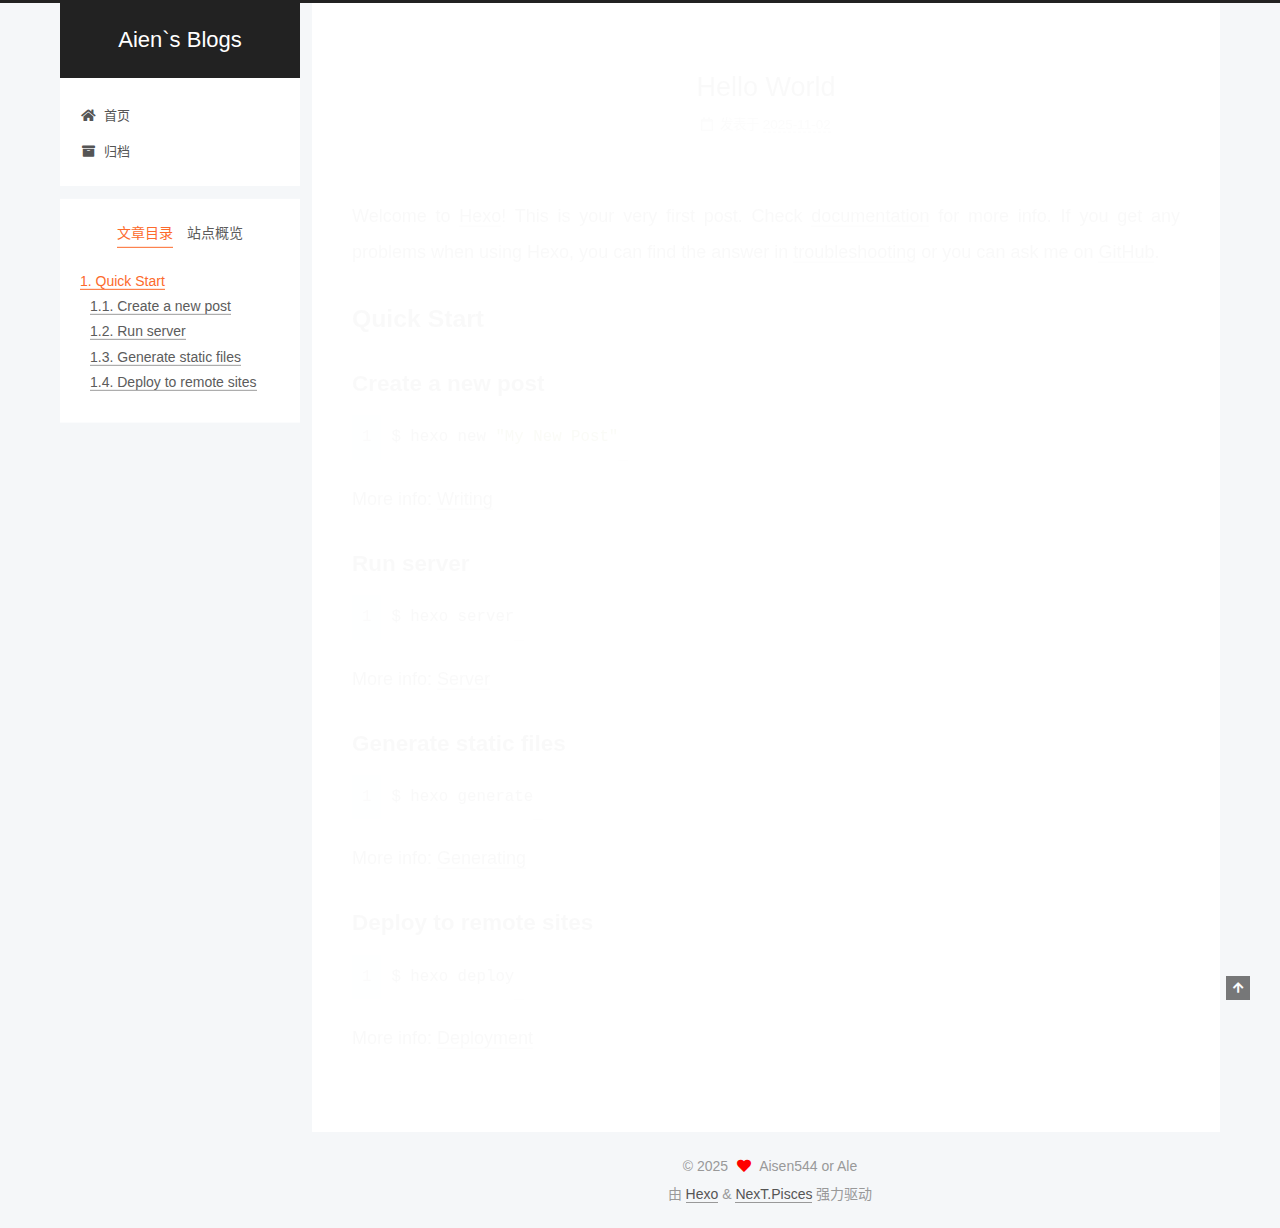
<file: 2025/11/02/hello-world/index.html>
<!DOCTYPE html>
<html lang="zh-CN">
<head>
  <meta charset="UTF-8">
<meta name="viewport" content="width=device-width, initial-scale=1, maximum-scale=2">
<meta name="theme-color" content="#222">
<meta name="generator" content="Hexo 7.3.0">
  <link rel="apple-touch-icon" sizes="180x180" href="/images/apple-touch-icon-next.png">
  <link rel="icon" type="image/png" sizes="32x32" href="/images/favicon-32x32-next.png">
  <link rel="icon" type="image/png" sizes="16x16" href="/images/favicon-16x16-next.png">
  <link rel="mask-icon" href="/images/logo.svg" color="#222">

<link rel="stylesheet" href="/css/main.css">


<link rel="stylesheet" href="/lib/font-awesome/css/all.min.css">

<script id="hexo-configurations">
    var NexT = window.NexT || {};
    var CONFIG = {"hostname":"example.com","root":"/","scheme":"Pisces","version":"7.8.0","exturl":false,"sidebar":{"position":"left","display":"post","padding":18,"offset":12,"onmobile":false},"copycode":{"enable":false,"show_result":false,"style":null},"back2top":{"enable":true,"sidebar":false,"scrollpercent":false},"bookmark":{"enable":false,"color":"#222","save":"auto"},"fancybox":false,"mediumzoom":false,"lazyload":false,"pangu":false,"comments":{"style":"tabs","active":null,"storage":true,"lazyload":false,"nav":null},"algolia":{"hits":{"per_page":10},"labels":{"input_placeholder":"Search for Posts","hits_empty":"We didn't find any results for the search: ${query}","hits_stats":"${hits} results found in ${time} ms"}},"localsearch":{"enable":false,"trigger":"auto","top_n_per_article":1,"unescape":false,"preload":false},"motion":{"enable":true,"async":false,"transition":{"post_block":"fadeIn","post_header":"slideDownIn","post_body":"slideDownIn","coll_header":"slideLeftIn","sidebar":"slideUpIn"}}};
  </script>

  <meta name="description" content="Welcome to Hexo! This is your very first post. Check documentation for more info. If you get any problems when using Hexo, you can find the answer in troubleshooting or you can ask me on GitHub. Quick">
<meta property="og:type" content="article">
<meta property="og:title" content="Hello World">
<meta property="og:url" content="http://example.com/2025/11/02/hello-world/index.html">
<meta property="og:site_name" content="Aien&#96;s Blogs">
<meta property="og:description" content="Welcome to Hexo! This is your very first post. Check documentation for more info. If you get any problems when using Hexo, you can find the answer in troubleshooting or you can ask me on GitHub. Quick">
<meta property="og:locale" content="zh_CN">
<meta property="article:published_time" content="2025-11-02T09:08:33.821Z">
<meta property="article:modified_time" content="2025-11-02T09:07:28.709Z">
<meta property="article:author" content="Aisen544 or Ale">
<meta name="twitter:card" content="summary">

<link rel="canonical" href="http://example.com/2025/11/02/hello-world/">


<script id="page-configurations">
  // https://hexo.io/docs/variables.html
  CONFIG.page = {
    sidebar: "",
    isHome : false,
    isPost : true,
    lang   : 'zh-CN'
  };
</script>

  <title>Hello World | Aien`s Blogs</title>
  






  <noscript>
  <style>
  .use-motion .brand,
  .use-motion .menu-item,
  .sidebar-inner,
  .use-motion .post-block,
  .use-motion .pagination,
  .use-motion .comments,
  .use-motion .post-header,
  .use-motion .post-body,
  .use-motion .collection-header { opacity: initial; }

  .use-motion .site-title,
  .use-motion .site-subtitle {
    opacity: initial;
    top: initial;
  }

  .use-motion .logo-line-before i { left: initial; }
  .use-motion .logo-line-after i { right: initial; }
  </style>
</noscript>

</head>

<body itemscope itemtype="http://schema.org/WebPage">
  <div class="container use-motion">
    <div class="headband"></div>

    <header class="header" itemscope itemtype="http://schema.org/WPHeader">
      <div class="header-inner"><div class="site-brand-container">
  <div class="site-nav-toggle">
    <div class="toggle" aria-label="切换导航栏">
      <span class="toggle-line toggle-line-first"></span>
      <span class="toggle-line toggle-line-middle"></span>
      <span class="toggle-line toggle-line-last"></span>
    </div>
  </div>

  <div class="site-meta">

    <a href="/" class="brand" rel="start">
      <span class="logo-line-before"><i></i></span>
      <h1 class="site-title">Aien`s Blogs</h1>
      <span class="logo-line-after"><i></i></span>
    </a>
  </div>

  <div class="site-nav-right">
    <div class="toggle popup-trigger">
    </div>
  </div>
</div>




<nav class="site-nav">
  <ul id="menu" class="main-menu menu">
        <li class="menu-item menu-item-home">

    <a href="/" rel="section"><i class="fa fa-home fa-fw"></i>首页</a>

  </li>
        <li class="menu-item menu-item-archives">

    <a href="/archives/" rel="section"><i class="fa fa-archive fa-fw"></i>归档</a>

  </li>
  </ul>
</nav>




</div>
    </header>

    
  <div class="back-to-top">
    <i class="fa fa-arrow-up"></i>
    <span>0%</span>
  </div>


    <main class="main">
      <div class="main-inner">
        <div class="content-wrap">
          

          <div class="content post posts-expand">
            

    
  
  
  <article itemscope itemtype="http://schema.org/Article" class="post-block" lang="zh-CN">
    <link itemprop="mainEntityOfPage" href="http://example.com/2025/11/02/hello-world/">

    <span hidden itemprop="author" itemscope itemtype="http://schema.org/Person">
      <meta itemprop="image" content="/images/avatar.gif">
      <meta itemprop="name" content="Aisen544 or Ale">
      <meta itemprop="description" content="砥磨品性">
    </span>

    <span hidden itemprop="publisher" itemscope itemtype="http://schema.org/Organization">
      <meta itemprop="name" content="Aien`s Blogs">
    </span>
      <header class="post-header">
        <h1 class="post-title" itemprop="name headline">
          Hello World
        </h1>

        <div class="post-meta">
            <span class="post-meta-item">
              <span class="post-meta-item-icon">
                <i class="far fa-calendar"></i>
              </span>
              <span class="post-meta-item-text">发表于</span>
              

              <time title="创建时间：2025-11-02 17:08:33 / 修改时间：17:07:28" itemprop="dateCreated datePublished" datetime="2025-11-02T17:08:33+08:00">2025-11-02</time>
            </span>

          

        </div>
      </header>

    
    
    
    <div class="post-body" itemprop="articleBody">

      
        <p>Welcome to <a target="_blank" rel="noopener" href="https://hexo.io/">Hexo</a>! This is your very first post. Check <a target="_blank" rel="noopener" href="https://hexo.io/docs/">documentation</a> for more info. If you get any problems when using Hexo, you can find the answer in <a target="_blank" rel="noopener" href="https://hexo.io/docs/troubleshooting.html">troubleshooting</a> or you can ask me on <a target="_blank" rel="noopener" href="https://github.com/hexojs/hexo/issues">GitHub</a>.</p>
<h2 id="Quick-Start"><a href="#Quick-Start" class="headerlink" title="Quick Start"></a>Quick Start</h2><h3 id="Create-a-new-post"><a href="#Create-a-new-post" class="headerlink" title="Create a new post"></a>Create a new post</h3><figure class="highlight bash"><table><tr><td class="gutter"><pre><span class="line">1</span><br></pre></td><td class="code"><pre><span class="line">$ hexo new <span class="string">&quot;My New Post&quot;</span></span><br></pre></td></tr></table></figure>

<p>More info: <a target="_blank" rel="noopener" href="https://hexo.io/docs/writing.html">Writing</a></p>
<h3 id="Run-server"><a href="#Run-server" class="headerlink" title="Run server"></a>Run server</h3><figure class="highlight bash"><table><tr><td class="gutter"><pre><span class="line">1</span><br></pre></td><td class="code"><pre><span class="line">$ hexo server</span><br></pre></td></tr></table></figure>

<p>More info: <a target="_blank" rel="noopener" href="https://hexo.io/docs/server.html">Server</a></p>
<h3 id="Generate-static-files"><a href="#Generate-static-files" class="headerlink" title="Generate static files"></a>Generate static files</h3><figure class="highlight bash"><table><tr><td class="gutter"><pre><span class="line">1</span><br></pre></td><td class="code"><pre><span class="line">$ hexo generate</span><br></pre></td></tr></table></figure>

<p>More info: <a target="_blank" rel="noopener" href="https://hexo.io/docs/generating.html">Generating</a></p>
<h3 id="Deploy-to-remote-sites"><a href="#Deploy-to-remote-sites" class="headerlink" title="Deploy to remote sites"></a>Deploy to remote sites</h3><figure class="highlight bash"><table><tr><td class="gutter"><pre><span class="line">1</span><br></pre></td><td class="code"><pre><span class="line">$ hexo deploy</span><br></pre></td></tr></table></figure>

<p>More info: <a target="_blank" rel="noopener" href="https://hexo.io/docs/one-command-deployment.html">Deployment</a></p>

    </div>

    
    
    

      <footer class="post-footer">

        


        
      </footer>
    
  </article>
  
  
  



          </div>
          

<script>
  window.addEventListener('tabs:register', () => {
    let { activeClass } = CONFIG.comments;
    if (CONFIG.comments.storage) {
      activeClass = localStorage.getItem('comments_active') || activeClass;
    }
    if (activeClass) {
      let activeTab = document.querySelector(`a[href="#comment-${activeClass}"]`);
      if (activeTab) {
        activeTab.click();
      }
    }
  });
  if (CONFIG.comments.storage) {
    window.addEventListener('tabs:click', event => {
      if (!event.target.matches('.tabs-comment .tab-content .tab-pane')) return;
      let commentClass = event.target.classList[1];
      localStorage.setItem('comments_active', commentClass);
    });
  }
</script>

        </div>
          
  
  <div class="toggle sidebar-toggle">
    <span class="toggle-line toggle-line-first"></span>
    <span class="toggle-line toggle-line-middle"></span>
    <span class="toggle-line toggle-line-last"></span>
  </div>

  <aside class="sidebar">
    <div class="sidebar-inner">

      <ul class="sidebar-nav motion-element">
        <li class="sidebar-nav-toc">
          文章目录
        </li>
        <li class="sidebar-nav-overview">
          站点概览
        </li>
      </ul>

      <!--noindex-->
      <div class="post-toc-wrap sidebar-panel">
          <div class="post-toc motion-element"><ol class="nav"><li class="nav-item nav-level-2"><a class="nav-link" href="#Quick-Start"><span class="nav-number">1.</span> <span class="nav-text">Quick Start</span></a><ol class="nav-child"><li class="nav-item nav-level-3"><a class="nav-link" href="#Create-a-new-post"><span class="nav-number">1.1.</span> <span class="nav-text">Create a new post</span></a></li><li class="nav-item nav-level-3"><a class="nav-link" href="#Run-server"><span class="nav-number">1.2.</span> <span class="nav-text">Run server</span></a></li><li class="nav-item nav-level-3"><a class="nav-link" href="#Generate-static-files"><span class="nav-number">1.3.</span> <span class="nav-text">Generate static files</span></a></li><li class="nav-item nav-level-3"><a class="nav-link" href="#Deploy-to-remote-sites"><span class="nav-number">1.4.</span> <span class="nav-text">Deploy to remote sites</span></a></li></ol></li></ol></div>
      </div>
      <!--/noindex-->

      <div class="site-overview-wrap sidebar-panel">
        <div class="site-author motion-element" itemprop="author" itemscope itemtype="http://schema.org/Person">
  <p class="site-author-name" itemprop="name">Aisen544 or Ale</p>
  <div class="site-description" itemprop="description">砥磨品性</div>
</div>
<div class="site-state-wrap motion-element">
  <nav class="site-state">
      <div class="site-state-item site-state-posts">
          <a href="/archives/">
        
          <span class="site-state-item-count">1</span>
          <span class="site-state-item-name">日志</span>
        </a>
      </div>
  </nav>
</div>



      </div>

    </div>
  </aside>
  <div id="sidebar-dimmer"></div>


      </div>
    </main>

    <footer class="footer">
      <div class="footer-inner">
        

        

<div class="copyright">
  
  &copy; 
  <span itemprop="copyrightYear">2025</span>
  <span class="with-love">
    <i class="fa fa-heart"></i>
  </span>
  <span class="author" itemprop="copyrightHolder">Aisen544 or Ale</span>
</div>
  <div class="powered-by">由 <a href="https://hexo.io/" class="theme-link" rel="noopener" target="_blank">Hexo</a> & <a href="https://pisces.theme-next.org/" class="theme-link" rel="noopener" target="_blank">NexT.Pisces</a> 强力驱动
  </div>

        








      </div>
    </footer>
  </div>

  
  <script src="/lib/anime.min.js"></script>
  <script src="/lib/velocity/velocity.min.js"></script>
  <script src="/lib/velocity/velocity.ui.min.js"></script>

<script src="/js/utils.js"></script>

<script src="/js/motion.js"></script>


<script src="/js/schemes/pisces.js"></script>


<script src="/js/next-boot.js"></script>




  















  

  

</body>
</html>
</file>
<file: css/main.css>
:root {
  --body-bg-color: #f5f7f9;
  --content-bg-color: #fff;
  --card-bg-color: #f5f5f5;
  --text-color: #555;
  --blockquote-color: #666;
  --link-color: #555;
  --link-hover-color: #222;
  --brand-color: #fff;
  --brand-hover-color: #fff;
  --table-row-odd-bg-color: #f9f9f9;
  --table-row-hover-bg-color: #f5f5f5;
  --menu-item-bg-color: #f5f5f5;
  --btn-default-bg: #fff;
  --btn-default-color: #555;
  --btn-default-border-color: #555;
  --btn-default-hover-bg: #222;
  --btn-default-hover-color: #fff;
  --btn-default-hover-border-color: #222;
}
html {
  line-height: 1.15; /* 1 */
  -webkit-text-size-adjust: 100%; /* 2 */
}
body {
  margin: 0;
}
main {
  display: block;
}
h1 {
  font-size: 2em;
  margin: 0.67em 0;
}
hr {
  box-sizing: content-box; /* 1 */
  height: 0; /* 1 */
  overflow: visible; /* 2 */
}
pre {
  font-family: monospace, monospace; /* 1 */
  font-size: 1em; /* 2 */
}
a {
  background: transparent;
}
abbr[title] {
  border-bottom: none; /* 1 */
  text-decoration: underline; /* 2 */
  text-decoration: underline dotted; /* 2 */
}
b,
strong {
  font-weight: bolder;
}
code,
kbd,
samp {
  font-family: monospace, monospace; /* 1 */
  font-size: 1em; /* 2 */
}
small {
  font-size: 80%;
}
sub,
sup {
  font-size: 75%;
  line-height: 0;
  position: relative;
  vertical-align: baseline;
}
sub {
  bottom: -0.25em;
}
sup {
  top: -0.5em;
}
img {
  border-style: none;
}
button,
input,
optgroup,
select,
textarea {
  font-family: inherit; /* 1 */
  font-size: 100%; /* 1 */
  line-height: 1.15; /* 1 */
  margin: 0; /* 2 */
}
button,
input {
/* 1 */
  overflow: visible;
}
button,
select {
/* 1 */
  text-transform: none;
}
button,
[type='button'],
[type='reset'],
[type='submit'] {
  -webkit-appearance: button;
}
button::-moz-focus-inner,
[type='button']::-moz-focus-inner,
[type='reset']::-moz-focus-inner,
[type='submit']::-moz-focus-inner {
  border-style: none;
  padding: 0;
}
button:-moz-focusring,
[type='button']:-moz-focusring,
[type='reset']:-moz-focusring,
[type='submit']:-moz-focusring {
  outline: 1px dotted ButtonText;
}
fieldset {
  padding: 0.35em 0.75em 0.625em;
}
legend {
  box-sizing: border-box; /* 1 */
  color: inherit; /* 2 */
  display: table; /* 1 */
  max-width: 100%; /* 1 */
  padding: 0; /* 3 */
  white-space: normal; /* 1 */
}
progress {
  vertical-align: baseline;
}
textarea {
  overflow: auto;
}
[type='checkbox'],
[type='radio'] {
  box-sizing: border-box; /* 1 */
  padding: 0; /* 2 */
}
[type='number']::-webkit-inner-spin-button,
[type='number']::-webkit-outer-spin-button {
  height: auto;
}
[type='search'] {
  outline-offset: -2px; /* 2 */
  -webkit-appearance: textfield; /* 1 */
}
[type='search']::-webkit-search-decoration {
  -webkit-appearance: none;
}
::-webkit-file-upload-button {
  font: inherit; /* 2 */
  -webkit-appearance: button; /* 1 */
}
details {
  display: block;
}
summary {
  display: list-item;
}
template {
  display: none;
}
[hidden] {
  display: none;
}
::selection {
  background: #262a30;
  color: #eee;
}
html,
body {
  height: 100%;
}
body {
  background: var(--body-bg-color);
  color: var(--text-color);
  font-family: 'Lato', "PingFang SC", "Microsoft YaHei", sans-serif;
  font-size: 1em;
  line-height: 2;
}
@media (max-width: 991px) {
  body {
    padding-left: 0 !important;
    padding-right: 0 !important;
  }
}
h1,
h2,
h3,
h4,
h5,
h6 {
  font-family: 'Lato', "PingFang SC", "Microsoft YaHei", sans-serif;
  font-weight: bold;
  line-height: 1.5;
  margin: 20px 0 15px;
}
h1 {
  font-size: 1.5em;
}
h2 {
  font-size: 1.375em;
}
h3 {
  font-size: 1.25em;
}
h4 {
  font-size: 1.125em;
}
h5 {
  font-size: 1em;
}
h6 {
  font-size: 0.875em;
}
p {
  margin: 0 0 20px 0;
}
a,
span.exturl {
  border-bottom: 1px solid #999;
  color: var(--link-color);
  outline: 0;
  text-decoration: none;
  overflow-wrap: break-word;
  word-wrap: break-word;
  cursor: pointer;
}
a:hover,
span.exturl:hover {
  border-bottom-color: var(--link-hover-color);
  color: var(--link-hover-color);
}
iframe,
img,
video {
  display: block;
  margin-left: auto;
  margin-right: auto;
  max-width: 100%;
}
hr {
  background-image: repeating-linear-gradient(-45deg, #ddd, #ddd 4px, transparent 4px, transparent 8px);
  border: 0;
  height: 3px;
  margin: 40px 0;
}
blockquote {
  border-left: 4px solid #ddd;
  color: var(--blockquote-color);
  margin: 0;
  padding: 0 15px;
}
blockquote cite::before {
  content: '-';
  padding: 0 5px;
}
dt {
  font-weight: bold;
}
dd {
  margin: 0;
  padding: 0;
}
kbd {
  background-color: #f5f5f5;
  background-image: linear-gradient(#eee, #fff, #eee);
  border: 1px solid #ccc;
  border-radius: 0.2em;
  box-shadow: 0.1em 0.1em 0.2em rgba(0,0,0,0.1);
  color: #555;
  font-family: inherit;
  padding: 0.1em 0.3em;
  white-space: nowrap;
}
.table-container {
  overflow: auto;
}
table {
  border-collapse: collapse;
  border-spacing: 0;
  font-size: 0.875em;
  margin: 0 0 20px 0;
  width: 100%;
}
tbody tr:nth-of-type(odd) {
  background: var(--table-row-odd-bg-color);
}
tbody tr:hover {
  background: var(--table-row-hover-bg-color);
}
caption,
th,
td {
  font-weight: normal;
  padding: 8px;
  vertical-align: middle;
}
th,
td {
  border: 1px solid #ddd;
  border-bottom: 3px solid #ddd;
}
th {
  font-weight: 700;
  padding-bottom: 10px;
}
td {
  border-bottom-width: 1px;
}
.btn {
  background: var(--btn-default-bg);
  border: 2px solid var(--btn-default-border-color);
  border-radius: 2px;
  color: var(--btn-default-color);
  display: inline-block;
  font-size: 0.875em;
  line-height: 2;
  padding: 0 20px;
  text-decoration: none;
  transition-property: background-color;
  transition-delay: 0s;
  transition-duration: 0.2s;
  transition-timing-function: ease-in-out;
}
.btn:hover {
  background: var(--btn-default-hover-bg);
  border-color: var(--btn-default-hover-border-color);
  color: var(--btn-default-hover-color);
}
.btn + .btn {
  margin: 0 0 8px 8px;
}
.btn .fa-fw {
  text-align: left;
  width: 1.285714285714286em;
}
.toggle {
  line-height: 0;
}
.toggle .toggle-line {
  background: #fff;
  display: inline-block;
  height: 2px;
  left: 0;
  position: relative;
  top: 0;
  transition: all 0.4s;
  vertical-align: top;
  width: 100%;
}
.toggle .toggle-line:not(:first-child) {
  margin-top: 3px;
}
.toggle.toggle-arrow .toggle-line-first {
  left: 50%;
  top: 2px;
  transform: rotate(45deg);
  width: 50%;
}
.toggle.toggle-arrow .toggle-line-middle {
  left: 2px;
  width: 90%;
}
.toggle.toggle-arrow .toggle-line-last {
  left: 50%;
  top: -2px;
  transform: rotate(-45deg);
  width: 50%;
}
.toggle.toggle-close .toggle-line-first {
  transform: rotate(-45deg);
  top: 5px;
}
.toggle.toggle-close .toggle-line-middle {
  opacity: 0;
}
.toggle.toggle-close .toggle-line-last {
  transform: rotate(45deg);
  top: -5px;
}
.highlight,
pre {
  background: #f7f7f7;
  color: #4d4d4c;
  line-height: 1.6;
  margin: 0 auto 20px;
}
pre,
code {
  font-family: consolas, Menlo, monospace, "PingFang SC", "Microsoft YaHei";
}
code {
  background: #eee;
  border-radius: 3px;
  color: #555;
  padding: 2px 4px;
  overflow-wrap: break-word;
  word-wrap: break-word;
}
.highlight *::selection {
  background: #d6d6d6;
}
.highlight pre {
  border: 0;
  margin: 0;
  padding: 10px 0;
}
.highlight table {
  border: 0;
  margin: 0;
  width: auto;
}
.highlight td {
  border: 0;
  padding: 0;
}
.highlight figcaption {
  background: #eff2f3;
  color: #4d4d4c;
  display: flex;
  font-size: 0.875em;
  justify-content: space-between;
  line-height: 1.2;
  padding: 0.5em;
}
.highlight figcaption a {
  color: #4d4d4c;
}
.highlight figcaption a:hover {
  border-bottom-color: #4d4d4c;
}
.highlight .gutter {
  -moz-user-select: none;
  -ms-user-select: none;
  -webkit-user-select: none;
  user-select: none;
}
.highlight .gutter pre {
  background: #eff2f3;
  color: #869194;
  padding-left: 10px;
  padding-right: 10px;
  text-align: right;
}
.highlight .code pre {
  background: #f7f7f7;
  padding-left: 10px;
  width: 100%;
}
.gist table {
  width: auto;
}
.gist table td {
  border: 0;
}
pre {
  overflow: auto;
  padding: 10px;
}
pre code {
  background: none;
  color: #4d4d4c;
  font-size: 0.875em;
  padding: 0;
  text-shadow: none;
}
pre .deletion {
  background: #fdd;
}
pre .addition {
  background: #dfd;
}
pre .meta {
  color: #eab700;
  -moz-user-select: none;
  -ms-user-select: none;
  -webkit-user-select: none;
  user-select: none;
}
pre .comment {
  color: #8e908c;
}
pre .variable,
pre .attribute,
pre .tag,
pre .name,
pre .regexp,
pre .ruby .constant,
pre .xml .tag .title,
pre .xml .pi,
pre .xml .doctype,
pre .html .doctype,
pre .css .id,
pre .css .class,
pre .css .pseudo {
  color: #c82829;
}
pre .number,
pre .preprocessor,
pre .built_in,
pre .builtin-name,
pre .literal,
pre .params,
pre .constant,
pre .command {
  color: #f5871f;
}
pre .ruby .class .title,
pre .css .rules .attribute,
pre .string,
pre .symbol,
pre .value,
pre .inheritance,
pre .header,
pre .ruby .symbol,
pre .xml .cdata,
pre .special,
pre .formula {
  color: #718c00;
}
pre .title,
pre .css .hexcolor {
  color: #3e999f;
}
pre .function,
pre .python .decorator,
pre .python .title,
pre .ruby .function .title,
pre .ruby .title .keyword,
pre .perl .sub,
pre .javascript .title,
pre .coffeescript .title {
  color: #4271ae;
}
pre .keyword,
pre .javascript .function {
  color: #8959a8;
}
.blockquote-center {
  border-left: none;
  margin: 40px 0;
  padding: 0;
  position: relative;
  text-align: center;
}
.blockquote-center .fa {
  display: block;
  opacity: 0.6;
  position: absolute;
  width: 100%;
}
.blockquote-center .fa-quote-left {
  border-top: 1px solid #ccc;
  text-align: left;
  top: -20px;
}
.blockquote-center .fa-quote-right {
  border-bottom: 1px solid #ccc;
  text-align: right;
  bottom: -20px;
}
.blockquote-center p,
.blockquote-center div {
  text-align: center;
}
.post-body .group-picture img {
  margin: 0 auto;
  padding: 0 3px;
}
.group-picture-row {
  margin-bottom: 6px;
  overflow: hidden;
}
.group-picture-column {
  float: left;
  margin-bottom: 10px;
}
.post-body .label {
  color: #555;
  display: inline;
  padding: 0 2px;
}
.post-body .label.default {
  background: #f0f0f0;
}
.post-body .label.primary {
  background: #efe6f7;
}
.post-body .label.info {
  background: #e5f2f8;
}
.post-body .label.success {
  background: #e7f4e9;
}
.post-body .label.warning {
  background: #fcf6e1;
}
.post-body .label.danger {
  background: #fae8eb;
}
.post-body .tabs {
  margin-bottom: 20px;
}
.post-body .tabs,
.tabs-comment {
  display: block;
  padding-top: 10px;
  position: relative;
}
.post-body .tabs ul.nav-tabs,
.tabs-comment ul.nav-tabs {
  display: flex;
  flex-wrap: wrap;
  margin: 0;
  margin-bottom: -1px;
  padding: 0;
}
@media (max-width: 413px) {
  .post-body .tabs ul.nav-tabs,
  .tabs-comment ul.nav-tabs {
    display: block;
    margin-bottom: 5px;
  }
}
.post-body .tabs ul.nav-tabs li.tab,
.tabs-comment ul.nav-tabs li.tab {
  border-bottom: 1px solid #ddd;
  border-left: 1px solid transparent;
  border-right: 1px solid transparent;
  border-top: 3px solid transparent;
  flex-grow: 1;
  list-style-type: none;
  border-radius: 0 0 0 0;
}
@media (max-width: 413px) {
  .post-body .tabs ul.nav-tabs li.tab,
  .tabs-comment ul.nav-tabs li.tab {
    border-bottom: 1px solid transparent;
    border-left: 3px solid transparent;
    border-right: 1px solid transparent;
    border-top: 1px solid transparent;
  }
}
@media (max-width: 413px) {
  .post-body .tabs ul.nav-tabs li.tab,
  .tabs-comment ul.nav-tabs li.tab {
    border-radius: 0;
  }
}
.post-body .tabs ul.nav-tabs li.tab a,
.tabs-comment ul.nav-tabs li.tab a {
  border-bottom: initial;
  display: block;
  line-height: 1.8;
  outline: 0;
  padding: 0.25em 0.75em;
  text-align: center;
  transition-delay: 0s;
  transition-duration: 0.2s;
  transition-timing-function: ease-out;
}
.post-body .tabs ul.nav-tabs li.tab a i,
.tabs-comment ul.nav-tabs li.tab a i {
  width: 1.285714285714286em;
}
.post-body .tabs ul.nav-tabs li.tab.active,
.tabs-comment ul.nav-tabs li.tab.active {
  border-bottom: 1px solid transparent;
  border-left: 1px solid #ddd;
  border-right: 1px solid #ddd;
  border-top: 3px solid #fc6423;
}
@media (max-width: 413px) {
  .post-body .tabs ul.nav-tabs li.tab.active,
  .tabs-comment ul.nav-tabs li.tab.active {
    border-bottom: 1px solid #ddd;
    border-left: 3px solid #fc6423;
    border-right: 1px solid #ddd;
    border-top: 1px solid #ddd;
  }
}
.post-body .tabs ul.nav-tabs li.tab.active a,
.tabs-comment ul.nav-tabs li.tab.active a {
  color: var(--link-color);
  cursor: default;
}
.post-body .tabs .tab-content .tab-pane,
.tabs-comment .tab-content .tab-pane {
  border: 1px solid #ddd;
  border-top: 0;
  padding: 20px 20px 0 20px;
  border-radius: 0;
}
.post-body .tabs .tab-content .tab-pane:not(.active),
.tabs-comment .tab-content .tab-pane:not(.active) {
  display: none;
}
.post-body .tabs .tab-content .tab-pane.active,
.tabs-comment .tab-content .tab-pane.active {
  display: block;
}
.post-body .tabs .tab-content .tab-pane.active:nth-of-type(1),
.tabs-comment .tab-content .tab-pane.active:nth-of-type(1) {
  border-radius: 0 0 0 0;
}
@media (max-width: 413px) {
  .post-body .tabs .tab-content .tab-pane.active:nth-of-type(1),
  .tabs-comment .tab-content .tab-pane.active:nth-of-type(1) {
    border-radius: 0;
  }
}
.post-body .note {
  border-radius: 3px;
  margin-bottom: 20px;
  padding: 1em;
  position: relative;
  border: 1px solid #eee;
  border-left-width: 5px;
}
.post-body .note h2,
.post-body .note h3,
.post-body .note h4,
.post-body .note h5,
.post-body .note h6 {
  margin-top: 0;
  border-bottom: initial;
  margin-bottom: 0;
  padding-top: 0;
}
.post-body .note p:first-child,
.post-body .note ul:first-child,
.post-body .note ol:first-child,
.post-body .note table:first-child,
.post-body .note pre:first-child,
.post-body .note blockquote:first-child,
.post-body .note img:first-child {
  margin-top: 0;
}
.post-body .note p:last-child,
.post-body .note ul:last-child,
.post-body .note ol:last-child,
.post-body .note table:last-child,
.post-body .note pre:last-child,
.post-body .note blockquote:last-child,
.post-body .note img:last-child {
  margin-bottom: 0;
}
.post-body .note.default {
  border-left-color: #777;
}
.post-body .note.default h2,
.post-body .note.default h3,
.post-body .note.default h4,
.post-body .note.default h5,
.post-body .note.default h6 {
  color: #777;
}
.post-body .note.primary {
  border-left-color: #6f42c1;
}
.post-body .note.primary h2,
.post-body .note.primary h3,
.post-body .note.primary h4,
.post-body .note.primary h5,
.post-body .note.primary h6 {
  color: #6f42c1;
}
.post-body .note.info {
  border-left-color: #428bca;
}
.post-body .note.info h2,
.post-body .note.info h3,
.post-body .note.info h4,
.post-body .note.info h5,
.post-body .note.info h6 {
  color: #428bca;
}
.post-body .note.success {
  border-left-color: #5cb85c;
}
.post-body .note.success h2,
.post-body .note.success h3,
.post-body .note.success h4,
.post-body .note.success h5,
.post-body .note.success h6 {
  color: #5cb85c;
}
.post-body .note.warning {
  border-left-color: #f0ad4e;
}
.post-body .note.warning h2,
.post-body .note.warning h3,
.post-body .note.warning h4,
.post-body .note.warning h5,
.post-body .note.warning h6 {
  color: #f0ad4e;
}
.post-body .note.danger {
  border-left-color: #d9534f;
}
.post-body .note.danger h2,
.post-body .note.danger h3,
.post-body .note.danger h4,
.post-body .note.danger h5,
.post-body .note.danger h6 {
  color: #d9534f;
}
.pagination .prev,
.pagination .next,
.pagination .page-number,
.pagination .space {
  display: inline-block;
  margin: 0 10px;
  padding: 0 11px;
  position: relative;
  top: -1px;
}
@media (max-width: 767px) {
  .pagination .prev,
  .pagination .next,
  .pagination .page-number,
  .pagination .space {
    margin: 0 5px;
  }
}
.pagination {
  border-top: 1px solid #eee;
  margin: 120px 0 0;
  text-align: center;
}
.pagination .prev,
.pagination .next,
.pagination .page-number {
  border-bottom: 0;
  border-top: 1px solid #eee;
  transition-property: border-color;
  transition-delay: 0s;
  transition-duration: 0.2s;
  transition-timing-function: ease-in-out;
}
.pagination .prev:hover,
.pagination .next:hover,
.pagination .page-number:hover {
  border-top-color: #222;
}
.pagination .space {
  margin: 0;
  padding: 0;
}
.pagination .prev {
  margin-left: 0;
}
.pagination .next {
  margin-right: 0;
}
.pagination .page-number.current {
  background: #ccc;
  border-top-color: #ccc;
  color: #fff;
}
@media (max-width: 767px) {
  .pagination {
    border-top: none;
  }
  .pagination .prev,
  .pagination .next,
  .pagination .page-number {
    border-bottom: 1px solid #eee;
    border-top: 0;
    margin-bottom: 10px;
    padding: 0 10px;
  }
  .pagination .prev:hover,
  .pagination .next:hover,
  .pagination .page-number:hover {
    border-bottom-color: #222;
  }
}
.comments {
  margin-top: 60px;
  overflow: hidden;
}
.comment-button-group {
  display: flex;
  flex-wrap: wrap-reverse;
  justify-content: center;
  margin: 1em 0;
}
.comment-button-group .comment-button {
  margin: 0.1em 0.2em;
}
.comment-button-group .comment-button.active {
  background: var(--btn-default-hover-bg);
  border-color: var(--btn-default-hover-border-color);
  color: var(--btn-default-hover-color);
}
.comment-position {
  display: none;
}
.comment-position.active {
  display: block;
}
.tabs-comment {
  background: var(--content-bg-color);
  margin-top: 4em;
  padding-top: 0;
}
.tabs-comment .comments {
  border: 0;
  box-shadow: none;
  margin-top: 0;
  padding-top: 0;
}
.container {
  min-height: 100%;
  position: relative;
}
.main-inner {
  margin: 0 auto;
  width: calc(100% - 20px);
}
@media (min-width: 1200px) {
  .main-inner {
    width: 1160px;
  }
}
@media (min-width: 1600px) {
  .main-inner {
    width: 73%;
  }
}
@media (max-width: 767px) {
  .content-wrap {
    padding: 0 20px;
  }
}
.header {
  background: transparent;
}
.header-inner {
  margin: 0 auto;
  width: calc(100% - 20px);
}
@media (min-width: 1200px) {
  .header-inner {
    width: 1160px;
  }
}
@media (min-width: 1600px) {
  .header-inner {
    width: 73%;
  }
}
.site-brand-container {
  display: flex;
  flex-shrink: 0;
  padding: 0 10px;
}
.headband {
  background: #222;
  height: 3px;
}
.site-meta {
  flex-grow: 1;
  text-align: center;
}
@media (max-width: 767px) {
  .site-meta {
    text-align: center;
  }
}
.brand {
  border-bottom: none;
  color: var(--brand-color);
  display: inline-block;
  line-height: 1.375em;
  padding: 0 40px;
  position: relative;
}
.brand:hover {
  color: var(--brand-hover-color);
}
.site-title {
  font-family: 'Lato', "PingFang SC", "Microsoft YaHei", sans-serif;
  font-size: 1.375em;
  font-weight: normal;
  margin: 0;
}
.site-subtitle {
  color: #ddd;
  font-size: 0.8125em;
  margin: 10px 0;
}
.use-motion .brand {
  opacity: 0;
}
.use-motion .site-title,
.use-motion .site-subtitle,
.use-motion .custom-logo-image {
  opacity: 0;
  position: relative;
  top: -10px;
}
.site-nav-toggle,
.site-nav-right {
  display: none;
}
@media (max-width: 767px) {
  .site-nav-toggle,
  .site-nav-right {
    display: flex;
    flex-direction: column;
    justify-content: center;
  }
}
.site-nav-toggle .toggle,
.site-nav-right .toggle {
  color: var(--text-color);
  padding: 10px;
  width: 22px;
}
.site-nav-toggle .toggle .toggle-line,
.site-nav-right .toggle .toggle-line {
  background: var(--text-color);
  border-radius: 1px;
}
.site-nav {
  display: block;
}
@media (max-width: 767px) {
  .site-nav {
    clear: both;
    display: none;
  }
}
.site-nav.site-nav-on {
  display: block;
}
.menu {
  margin-top: 20px;
  padding-left: 0;
  text-align: center;
}
.menu-item {
  display: inline-block;
  list-style: none;
  margin: 0 10px;
}
@media (max-width: 767px) {
  .menu-item {
    display: block;
    margin-top: 10px;
  }
  .menu-item.menu-item-search {
    display: none;
  }
}
.menu-item a,
.menu-item span.exturl {
  border-bottom: 0;
  display: block;
  font-size: 0.8125em;
  transition-property: border-color;
  transition-delay: 0s;
  transition-duration: 0.2s;
  transition-timing-function: ease-in-out;
}
@media (hover: none) {
  .menu-item a:hover,
  .menu-item span.exturl:hover {
    border-bottom-color: transparent !important;
  }
}
.menu-item .fa,
.menu-item .fab,
.menu-item .far,
.menu-item .fas {
  margin-right: 8px;
}
.menu-item .badge {
  display: inline-block;
  font-weight: bold;
  line-height: 1;
  margin-left: 0.35em;
  margin-top: 0.35em;
  text-align: center;
  white-space: nowrap;
}
@media (max-width: 767px) {
  .menu-item .badge {
    float: right;
    margin-left: 0;
  }
}
.menu-item-active a,
.menu .menu-item a:hover,
.menu .menu-item span.exturl:hover {
  background: var(--menu-item-bg-color);
}
.use-motion .menu-item {
  opacity: 0;
}
.sidebar {
  background: #222;
  bottom: 0;
  box-shadow: inset 0 2px 6px #000;
  position: fixed;
  top: 0;
}
@media (max-width: 991px) {
  .sidebar {
    display: none;
  }
}
.sidebar-inner {
  color: #999;
  padding: 18px 10px;
  text-align: center;
}
.cc-license {
  margin-top: 10px;
  text-align: center;
}
.cc-license .cc-opacity {
  border-bottom: none;
  opacity: 0.7;
}
.cc-license .cc-opacity:hover {
  opacity: 0.9;
}
.cc-license img {
  display: inline-block;
}
.site-author-image {
  border: 1px solid #eee;
  display: block;
  margin: 0 auto;
  max-width: 120px;
  padding: 2px;
}
.site-author-name {
  color: var(--text-color);
  font-weight: 600;
  margin: 0;
  text-align: center;
}
.site-description {
  color: #999;
  font-size: 0.8125em;
  margin-top: 0;
  text-align: center;
}
.links-of-author {
  margin-top: 15px;
}
.links-of-author a,
.links-of-author span.exturl {
  border-bottom-color: #555;
  display: inline-block;
  font-size: 0.8125em;
  margin-bottom: 10px;
  margin-right: 10px;
  vertical-align: middle;
}
.links-of-author a::before,
.links-of-author span.exturl::before {
  background: #93fff7;
  border-radius: 50%;
  content: ' ';
  display: inline-block;
  height: 4px;
  margin-right: 3px;
  vertical-align: middle;
  width: 4px;
}
.sidebar-button {
  margin-top: 15px;
}
.sidebar-button a {
  border: 1px solid #fc6423;
  border-radius: 4px;
  color: #fc6423;
  display: inline-block;
  padding: 0 15px;
}
.sidebar-button a .fa,
.sidebar-button a .fab,
.sidebar-button a .far,
.sidebar-button a .fas {
  margin-right: 5px;
}
.sidebar-button a:hover {
  background: #fc6423;
  border: 1px solid #fc6423;
  color: #fff;
}
.sidebar-button a:hover .fa,
.sidebar-button a:hover .fab,
.sidebar-button a:hover .far,
.sidebar-button a:hover .fas {
  color: #fff;
}
.links-of-blogroll {
  font-size: 0.8125em;
  margin-top: 10px;
}
.links-of-blogroll-title {
  font-size: 0.875em;
  font-weight: 600;
  margin-top: 0;
}
.links-of-blogroll-list {
  list-style: none;
  margin: 0;
  padding: 0;
}
#sidebar-dimmer {
  display: none;
}
@media (max-width: 767px) {
  #sidebar-dimmer {
    background: #000;
    display: block;
    height: 100%;
    left: 100%;
    opacity: 0;
    position: fixed;
    top: 0;
    width: 100%;
    z-index: 1100;
  }
  .sidebar-active + #sidebar-dimmer {
    opacity: 0.7;
    transform: translateX(-100%);
    transition: opacity 0.5s;
  }
}
.sidebar-nav {
  margin: 0;
  padding-bottom: 20px;
  padding-left: 0;
}
.sidebar-nav li {
  border-bottom: 1px solid transparent;
  color: var(--text-color);
  cursor: pointer;
  display: inline-block;
  font-size: 0.875em;
}
.sidebar-nav li.sidebar-nav-overview {
  margin-left: 10px;
}
.sidebar-nav li:hover {
  color: #fc6423;
}
.sidebar-nav .sidebar-nav-active {
  border-bottom-color: #fc6423;
  color: #fc6423;
}
.sidebar-nav .sidebar-nav-active:hover {
  color: #fc6423;
}
.sidebar-panel {
  display: none;
  overflow-x: hidden;
  overflow-y: auto;
}
.sidebar-panel-active {
  display: block;
}
.sidebar-toggle {
  background: #222;
  bottom: 45px;
  cursor: pointer;
  height: 14px;
  left: 30px;
  padding: 5px;
  position: fixed;
  width: 14px;
  z-index: 1300;
}
@media (max-width: 991px) {
  .sidebar-toggle {
    left: 20px;
    opacity: 0.8;
    display: none;
  }
}
.sidebar-toggle:hover .toggle-line {
  background: #fc6423;
}
.post-toc {
  font-size: 0.875em;
}
.post-toc ol {
  list-style: none;
  margin: 0;
  padding: 0 2px 5px 10px;
  text-align: left;
}
.post-toc ol > ol {
  padding-left: 0;
}
.post-toc ol a {
  transition-property: all;
  transition-delay: 0s;
  transition-duration: 0.2s;
  transition-timing-function: ease-in-out;
}
.post-toc .nav-item {
  line-height: 1.8;
  overflow: hidden;
  text-overflow: ellipsis;
  white-space: nowrap;
}
.post-toc .nav .nav-child {
  display: none;
}
.post-toc .nav .active > .nav-child {
  display: block;
}
.post-toc .nav .active-current > .nav-child {
  display: block;
}
.post-toc .nav .active-current > .nav-child > .nav-item {
  display: block;
}
.post-toc .nav .active > a {
  border-bottom-color: #fc6423;
  color: #fc6423;
}
.post-toc .nav .active-current > a {
  color: #fc6423;
}
.post-toc .nav .active-current > a:hover {
  color: #fc6423;
}
.site-state {
  display: flex;
  justify-content: center;
  line-height: 1.4;
  margin-top: 10px;
  overflow: hidden;
  text-align: center;
  white-space: nowrap;
}
.site-state-item {
  padding: 0 15px;
}
.site-state-item:not(:first-child) {
  border-left: 1px solid #eee;
}
.site-state-item a {
  border-bottom: none;
}
.site-state-item-count {
  display: block;
  font-size: 1em;
  font-weight: 600;
  text-align: center;
}
.site-state-item-name {
  color: #999;
  font-size: 0.8125em;
}
.footer {
  color: #999;
  font-size: 0.875em;
  padding: 20px 0;
}
.footer.footer-fixed {
  bottom: 0;
  left: 0;
  position: absolute;
  right: 0;
}
.footer-inner {
  box-sizing: border-box;
  margin: 0 auto;
  text-align: center;
  width: calc(100% - 20px);
}
@media (min-width: 1200px) {
  .footer-inner {
    width: 1160px;
  }
}
@media (min-width: 1600px) {
  .footer-inner {
    width: 73%;
  }
}
.languages {
  display: inline-block;
  font-size: 1.125em;
  position: relative;
}
.languages .lang-select-label span {
  margin: 0 0.5em;
}
.languages .lang-select {
  height: 100%;
  left: 0;
  opacity: 0;
  position: absolute;
  top: 0;
  width: 100%;
}
.with-love {
  color: #ff0000;
  display: inline-block;
  margin: 0 5px;
}
.powered-by,
.theme-info {
  display: inline-block;
}
@-moz-keyframes iconAnimate {
  0%, 100% {
    transform: scale(1);
  }
  10%, 30% {
    transform: scale(0.9);
  }
  20%, 40%, 60%, 80% {
    transform: scale(1.1);
  }
  50%, 70% {
    transform: scale(1.1);
  }
}
@-webkit-keyframes iconAnimate {
  0%, 100% {
    transform: scale(1);
  }
  10%, 30% {
    transform: scale(0.9);
  }
  20%, 40%, 60%, 80% {
    transform: scale(1.1);
  }
  50%, 70% {
    transform: scale(1.1);
  }
}
@-o-keyframes iconAnimate {
  0%, 100% {
    transform: scale(1);
  }
  10%, 30% {
    transform: scale(0.9);
  }
  20%, 40%, 60%, 80% {
    transform: scale(1.1);
  }
  50%, 70% {
    transform: scale(1.1);
  }
}
@keyframes iconAnimate {
  0%, 100% {
    transform: scale(1);
  }
  10%, 30% {
    transform: scale(0.9);
  }
  20%, 40%, 60%, 80% {
    transform: scale(1.1);
  }
  50%, 70% {
    transform: scale(1.1);
  }
}
.back-to-top {
  font-size: 12px;
  text-align: center;
  transition-delay: 0s;
  transition-duration: 0.2s;
  transition-timing-function: ease-in-out;
}
.back-to-top {
  background: #222;
  bottom: -100px;
  box-sizing: border-box;
  color: #fff;
  cursor: pointer;
  left: 30px;
  opacity: 0.6;
  padding: 0 6px;
  position: fixed;
  transition-property: bottom;
  z-index: 1300;
  width: 24px;
}
.back-to-top span {
  display: none;
}
.back-to-top:hover {
  color: #fc6423;
}
.back-to-top.back-to-top-on {
  bottom: 30px;
}
@media (max-width: 991px) {
  .back-to-top {
    left: 20px;
    opacity: 0.8;
  }
}
.post-body {
  font-family: 'Lato', "PingFang SC", "Microsoft YaHei", sans-serif;
  overflow-wrap: break-word;
  word-wrap: break-word;
}
@media (min-width: 1200px) {
  .post-body {
    font-size: 1.125em;
  }
}
.post-body .exturl .fa {
  font-size: 0.875em;
  margin-left: 4px;
}
.post-body .image-caption,
.post-body .figure .caption {
  color: #999;
  font-size: 0.875em;
  font-weight: bold;
  line-height: 1;
  margin: -20px auto 15px;
  text-align: center;
}
.post-sticky-flag {
  display: inline-block;
  transform: rotate(30deg);
}
.post-button {
  margin-top: 40px;
  text-align: center;
}
.use-motion .post-block,
.use-motion .pagination,
.use-motion .comments {
  opacity: 0;
}
.use-motion .post-header {
  opacity: 0;
}
.use-motion .post-body {
  opacity: 0;
}
.use-motion .collection-header {
  opacity: 0;
}
.posts-collapse {
  margin-left: 35px;
  position: relative;
}
@media (max-width: 767px) {
  .posts-collapse {
    margin-left: 0px;
    margin-right: 0px;
  }
}
.posts-collapse .collection-title {
  font-size: 1.125em;
  position: relative;
}
.posts-collapse .collection-title::before {
  background: #999;
  border: 1px solid #fff;
  border-radius: 50%;
  content: ' ';
  height: 10px;
  left: 0;
  margin-left: -6px;
  margin-top: -4px;
  position: absolute;
  top: 50%;
  width: 10px;
}
.posts-collapse .collection-year {
  font-size: 1.5em;
  font-weight: bold;
  margin: 60px 0;
  position: relative;
}
.posts-collapse .collection-year::before {
  background: #bbb;
  border-radius: 50%;
  content: ' ';
  height: 8px;
  left: 0;
  margin-left: -4px;
  margin-top: -4px;
  position: absolute;
  top: 50%;
  width: 8px;
}
.posts-collapse .collection-header {
  display: block;
  margin: 0 0 0 20px;
}
.posts-collapse .collection-header small {
  color: #bbb;
  margin-left: 5px;
}
.posts-collapse .post-header {
  border-bottom: 1px dashed #ccc;
  margin: 30px 0;
  padding-left: 15px;
  position: relative;
  transition-property: border;
  transition-delay: 0s;
  transition-duration: 0.2s;
  transition-timing-function: ease-in-out;
}
.posts-collapse .post-header::before {
  background: #bbb;
  border: 1px solid #fff;
  border-radius: 50%;
  content: ' ';
  height: 6px;
  left: 0;
  margin-left: -4px;
  position: absolute;
  top: 0.75em;
  transition-property: background;
  width: 6px;
  transition-delay: 0s;
  transition-duration: 0.2s;
  transition-timing-function: ease-in-out;
}
.posts-collapse .post-header:hover {
  border-bottom-color: #666;
}
.posts-collapse .post-header:hover::before {
  background: #222;
}
.posts-collapse .post-meta {
  display: inline;
  font-size: 0.75em;
  margin-right: 10px;
}
.posts-collapse .post-title {
  display: inline;
}
.posts-collapse .post-title a,
.posts-collapse .post-title span.exturl {
  border-bottom: none;
  color: var(--link-color);
}
.posts-collapse .post-title .fa-external-link-alt {
  font-size: 0.875em;
  margin-left: 5px;
}
.posts-collapse::before {
  background: #f5f5f5;
  content: ' ';
  height: 100%;
  left: 0;
  margin-left: -2px;
  position: absolute;
  top: 1.25em;
  width: 4px;
}
.post-eof {
  background: #ccc;
  height: 1px;
  margin: 80px auto 60px;
  text-align: center;
  width: 8%;
}
.post-block:last-of-type .post-eof {
  display: none;
}
.content {
  padding-top: 40px;
}
@media (min-width: 992px) {
  .post-body {
    text-align: justify;
  }
}
@media (max-width: 991px) {
  .post-body {
    text-align: justify;
  }
}
.post-body h1,
.post-body h2,
.post-body h3,
.post-body h4,
.post-body h5,
.post-body h6 {
  padding-top: 10px;
}
.post-body h1 .header-anchor,
.post-body h2 .header-anchor,
.post-body h3 .header-anchor,
.post-body h4 .header-anchor,
.post-body h5 .header-anchor,
.post-body h6 .header-anchor {
  border-bottom-style: none;
  color: #ccc;
  float: right;
  margin-left: 10px;
  visibility: hidden;
}
.post-body h1 .header-anchor:hover,
.post-body h2 .header-anchor:hover,
.post-body h3 .header-anchor:hover,
.post-body h4 .header-anchor:hover,
.post-body h5 .header-anchor:hover,
.post-body h6 .header-anchor:hover {
  color: inherit;
}
.post-body h1:hover .header-anchor,
.post-body h2:hover .header-anchor,
.post-body h3:hover .header-anchor,
.post-body h4:hover .header-anchor,
.post-body h5:hover .header-anchor,
.post-body h6:hover .header-anchor {
  visibility: visible;
}
.post-body iframe,
.post-body img,
.post-body video {
  margin-bottom: 20px;
}
.post-body .video-container {
  height: 0;
  margin-bottom: 20px;
  overflow: hidden;
  padding-top: 75%;
  position: relative;
  width: 100%;
}
.post-body .video-container iframe,
.post-body .video-container object,
.post-body .video-container embed {
  height: 100%;
  left: 0;
  margin: 0;
  position: absolute;
  top: 0;
  width: 100%;
}
.post-gallery {
  align-items: center;
  display: grid;
  grid-gap: 10px;
  grid-template-columns: 1fr 1fr 1fr;
  margin-bottom: 20px;
}
@media (max-width: 767px) {
  .post-gallery {
    grid-template-columns: 1fr 1fr;
  }
}
.post-gallery a {
  border: 0;
}
.post-gallery img {
  margin: 0;
}
.posts-expand .post-header {
  font-size: 1.125em;
}
.posts-expand .post-title {
  font-size: 1.5em;
  font-weight: normal;
  margin: initial;
  text-align: center;
  overflow-wrap: break-word;
  word-wrap: break-word;
}
.posts-expand .post-title-link {
  border-bottom: none;
  color: var(--link-color);
  display: inline-block;
  position: relative;
  vertical-align: top;
}
.posts-expand .post-title-link::before {
  background: var(--link-color);
  bottom: 0;
  content: '';
  height: 2px;
  left: 0;
  position: absolute;
  transform: scaleX(0);
  visibility: hidden;
  width: 100%;
  transition-delay: 0s;
  transition-duration: 0.2s;
  transition-timing-function: ease-in-out;
}
.posts-expand .post-title-link:hover::before {
  transform: scaleX(1);
  visibility: visible;
}
.posts-expand .post-title-link .fa-external-link-alt {
  font-size: 0.875em;
  margin-left: 5px;
}
.posts-expand .post-meta {
  color: #999;
  font-family: 'Lato', "PingFang SC", "Microsoft YaHei", sans-serif;
  font-size: 0.75em;
  margin: 3px 0 60px 0;
  text-align: center;
}
.posts-expand .post-meta .post-description {
  font-size: 0.875em;
  margin-top: 2px;
}
.posts-expand .post-meta time {
  border-bottom: 1px dashed #999;
  cursor: pointer;
}
.post-meta .post-meta-item + .post-meta-item::before {
  content: '|';
  margin: 0 0.5em;
}
.post-meta-divider {
  margin: 0 0.5em;
}
.post-meta-item-icon {
  margin-right: 3px;
}
@media (max-width: 991px) {
  .post-meta-item-icon {
    display: inline-block;
  }
}
@media (max-width: 991px) {
  .post-meta-item-text {
    display: none;
  }
}
.post-nav {
  border-top: 1px solid #eee;
  display: flex;
  justify-content: space-between;
  margin-top: 15px;
  padding: 10px 5px 0;
}
.post-nav-item {
  flex: 1;
}
.post-nav-item a {
  border-bottom: none;
  display: block;
  font-size: 0.875em;
  line-height: 1.6;
  position: relative;
}
.post-nav-item a:active {
  top: 2px;
}
.post-nav-item .fa {
  font-size: 0.75em;
}
.post-nav-item:first-child {
  margin-right: 15px;
}
.post-nav-item:first-child .fa {
  margin-right: 5px;
}
.post-nav-item:last-child {
  margin-left: 15px;
  text-align: right;
}
.post-nav-item:last-child .fa {
  margin-left: 5px;
}
.rtl.post-body p,
.rtl.post-body a,
.rtl.post-body h1,
.rtl.post-body h2,
.rtl.post-body h3,
.rtl.post-body h4,
.rtl.post-body h5,
.rtl.post-body h6,
.rtl.post-body li,
.rtl.post-body ul,
.rtl.post-body ol {
  direction: rtl;
  font-family: UKIJ Ekran;
}
.rtl.post-title {
  font-family: UKIJ Ekran;
}
.post-tags {
  margin-top: 40px;
  text-align: center;
}
.post-tags a {
  display: inline-block;
  font-size: 0.8125em;
}
.post-tags a:not(:last-child) {
  margin-right: 10px;
}
.post-widgets {
  border-top: 1px solid #eee;
  margin-top: 15px;
  text-align: center;
}
.wp_rating {
  height: 20px;
  line-height: 20px;
  margin-top: 10px;
  padding-top: 6px;
  text-align: center;
}
.social-like {
  display: flex;
  font-size: 0.875em;
  justify-content: center;
  text-align: center;
}
.reward-container {
  margin: 20px auto;
  padding: 10px 0;
  text-align: center;
  width: 90%;
}
.reward-container button {
  background: transparent;
  border: 1px solid #fc6423;
  border-radius: 0;
  color: #fc6423;
  cursor: pointer;
  line-height: 2;
  outline: 0;
  padding: 0 15px;
  vertical-align: text-top;
}
.reward-container button:hover {
  background: #fc6423;
  border: 1px solid transparent;
  color: #fa9366;
}
#qr {
  padding-top: 20px;
}
#qr a {
  border: 0;
}
#qr img {
  display: inline-block;
  margin: 0.8em 2em 0 2em;
  max-width: 100%;
  width: 180px;
}
#qr p {
  text-align: center;
}
.category-all-page .category-all-title {
  text-align: center;
}
.category-all-page .category-all {
  margin-top: 20px;
}
.category-all-page .category-list {
  list-style: none;
  margin: 0;
  padding: 0;
}
.category-all-page .category-list-item {
  margin: 5px 10px;
}
.category-all-page .category-list-count {
  color: #bbb;
}
.category-all-page .category-list-count::before {
  content: ' (';
  display: inline;
}
.category-all-page .category-list-count::after {
  content: ') ';
  display: inline;
}
.category-all-page .category-list-child {
  padding-left: 10px;
}
.event-list {
  padding: 0;
}
.event-list hr {
  background: #222;
  margin: 20px 0 45px 0;
}
.event-list hr::after {
  background: #222;
  color: #fff;
  content: 'NOW';
  display: inline-block;
  font-weight: bold;
  padding: 0 5px;
  text-align: right;
}
.event-list .event {
  background: #222;
  margin: 20px 0;
  min-height: 40px;
  padding: 15px 0 15px 10px;
}
.event-list .event .event-summary {
  color: #fff;
  margin: 0;
  padding-bottom: 3px;
}
.event-list .event .event-summary::before {
  animation: dot-flash 1s alternate infinite ease-in-out;
  color: #fff;
  content: '\f111';
  display: inline-block;
  font-size: 10px;
  margin-right: 25px;
  vertical-align: middle;
  font-family: 'Font Awesome 5 Free';
  font-weight: 900;
}
.event-list .event .event-relative-time {
  color: #bbb;
  display: inline-block;
  font-size: 12px;
  font-weight: normal;
  padding-left: 12px;
}
.event-list .event .event-details {
  color: #fff;
  display: block;
  line-height: 18px;
  margin-left: 56px;
  padding-bottom: 6px;
  padding-top: 3px;
  text-indent: -24px;
}
.event-list .event .event-details::before {
  color: #fff;
  display: inline-block;
  margin-right: 9px;
  text-align: center;
  text-indent: 0;
  width: 14px;
  font-family: 'Font Awesome 5 Free';
  font-weight: 900;
}
.event-list .event .event-details.event-location::before {
  content: '\f041';
}
.event-list .event .event-details.event-duration::before {
  content: '\f017';
}
.event-list .event-past {
  background: #f5f5f5;
}
.event-list .event-past .event-summary,
.event-list .event-past .event-details {
  color: #bbb;
  opacity: 0.9;
}
.event-list .event-past .event-summary::before,
.event-list .event-past .event-details::before {
  animation: none;
  color: #bbb;
}
@-moz-keyframes dot-flash {
  from {
    opacity: 1;
    transform: scale(1);
  }
  to {
    opacity: 0;
    transform: scale(0.8);
  }
}
@-webkit-keyframes dot-flash {
  from {
    opacity: 1;
    transform: scale(1);
  }
  to {
    opacity: 0;
    transform: scale(0.8);
  }
}
@-o-keyframes dot-flash {
  from {
    opacity: 1;
    transform: scale(1);
  }
  to {
    opacity: 0;
    transform: scale(0.8);
  }
}
@keyframes dot-flash {
  from {
    opacity: 1;
    transform: scale(1);
  }
  to {
    opacity: 0;
    transform: scale(0.8);
  }
}
ul.breadcrumb {
  font-size: 0.75em;
  list-style: none;
  margin: 1em 0;
  padding: 0 2em;
  text-align: center;
}
ul.breadcrumb li {
  display: inline;
}
ul.breadcrumb li + li::before {
  content: '/\00a0';
  font-weight: normal;
  padding: 0.5em;
}
ul.breadcrumb li + li:last-child {
  font-weight: bold;
}
.tag-cloud {
  text-align: center;
}
.tag-cloud a {
  display: inline-block;
  margin: 10px;
}
.tag-cloud a:hover {
  color: var(--link-hover-color) !important;
}
.header {
  margin: 0 auto;
  position: relative;
  width: calc(100% - 20px);
}
@media (min-width: 1200px) {
  .header {
    width: 1160px;
  }
}
@media (min-width: 1600px) {
  .header {
    width: 73%;
  }
}
@media (max-width: 991px) {
  .header {
    width: auto;
  }
}
.header-inner {
  background: var(--content-bg-color);
  border-radius: initial;
  box-shadow: initial;
  overflow: hidden;
  padding: 0;
  position: absolute;
  top: 0;
  width: 240px;
}
@media (min-width: 1200px) {
  .header-inner {
    width: 240px;
  }
}
@media (max-width: 991px) {
  .header-inner {
    border-radius: initial;
    position: relative;
    width: auto;
  }
}
.main-inner {
  align-items: flex-start;
  display: flex;
  justify-content: space-between;
  flex-direction: row-reverse;
}
@media (max-width: 991px) {
  .main-inner {
    width: auto;
  }
}
.content-wrap {
  background: var(--content-bg-color);
  border-radius: initial;
  box-shadow: initial;
  box-sizing: border-box;
  padding: 40px;
  width: calc(100% - 252px);
}
@media (max-width: 991px) {
  .content-wrap {
    border-radius: initial;
    padding: 20px;
    width: 100%;
  }
}
.footer-inner {
  padding-left: 260px;
}
.back-to-top {
  left: auto;
  right: 30px;
}
@media (max-width: 991px) {
  .back-to-top {
    right: 20px;
  }
}
@media (max-width: 991px) {
  .footer-inner {
    padding-left: 0;
    padding-right: 0;
    width: auto;
  }
}
.site-brand-container {
  background: #222;
}
@media (max-width: 991px) {
  .site-brand-container {
    box-shadow: 0 0 16px rgba(0,0,0,0.5);
  }
}
.site-meta {
  padding: 20px 0;
}
.brand {
  padding: 0;
}
.site-subtitle {
  margin: 10px 10px 0;
}
.custom-logo-image {
  margin-top: 20px;
}
@media (max-width: 991px) {
  .custom-logo-image {
    display: none;
  }
}
@media (min-width: 768px) and (max-width: 991px) {
  .site-nav-toggle,
  .site-nav-right {
    display: flex;
    flex-direction: column;
    justify-content: center;
  }
}
.site-nav-toggle .toggle,
.site-nav-right .toggle {
  color: #fff;
}
.site-nav-toggle .toggle .toggle-line,
.site-nav-right .toggle .toggle-line {
  background: #fff;
}
@media (min-width: 768px) and (max-width: 991px) {
  .site-nav {
    display: none;
  }
}
.menu .menu-item {
  display: block;
  margin: 0;
}
.menu .menu-item a,
.menu .menu-item span.exturl {
  padding: 5px 20px;
  position: relative;
  text-align: left;
  transition-property: background-color;
}
@media (max-width: 991px) {
  .menu .menu-item.menu-item-search {
    display: none;
  }
}
.menu .menu-item .badge {
  background: #ccc;
  border-radius: 10px;
  color: #fff;
  float: right;
  padding: 2px 5px;
  text-shadow: 1px 1px 0 rgba(0,0,0,0.1);
  vertical-align: middle;
}
.main-menu .menu-item-active a::after {
  background: #bbb;
  border-radius: 50%;
  content: ' ';
  height: 6px;
  margin-top: -3px;
  position: absolute;
  right: 15px;
  top: 50%;
  width: 6px;
}
.sub-menu {
  background: var(--content-bg-color);
  border-bottom: 1px solid #ddd;
  margin: 0;
  padding: 6px 0;
}
.sub-menu .menu-item {
  display: inline-block;
}
.sub-menu .menu-item a,
.sub-menu .menu-item span.exturl {
  background: transparent;
  margin: 5px 10px;
  padding: initial;
}
.sub-menu .menu-item a:hover,
.sub-menu .menu-item span.exturl:hover {
  background: transparent;
  color: #fc6423;
}
.sub-menu .menu-item-active a {
  border-bottom-color: #fc6423;
  color: #fc6423;
}
.sub-menu .menu-item-active a:hover {
  border-bottom-color: #fc6423;
}
.sidebar {
  background: var(--body-bg-color);
  box-shadow: none;
  margin-top: 100%;
  position: static;
  width: 240px;
}
@media (max-width: 991px) {
  .sidebar {
    display: none;
  }
}
.sidebar-toggle {
  display: none;
}
.sidebar-inner {
  background: var(--content-bg-color);
  border-radius: initial;
  box-shadow: initial;
  box-sizing: border-box;
  color: var(--text-color);
  width: 240px;
  opacity: 0;
}
.sidebar-inner.affix {
  position: fixed;
  top: 12px;
}
.sidebar-inner.affix-bottom {
  position: absolute;
}
.site-state-item {
  padding: 0 10px;
}
.sidebar-button {
  border-bottom: 1px dotted #ccc;
  border-top: 1px dotted #ccc;
  margin-top: 10px;
  text-align: center;
}
.sidebar-button a {
  border: 0;
  color: #fc6423;
  display: block;
}
.sidebar-button a:hover {
  background: none;
  border: 0;
  color: #e34603;
}
.sidebar-button a:hover .fa,
.sidebar-button a:hover .fab,
.sidebar-button a:hover .far,
.sidebar-button a:hover .fas {
  color: #e34603;
}
.links-of-author {
  display: flex;
  flex-wrap: wrap;
  margin-top: 10px;
  justify-content: center;
}
.links-of-author-item {
  margin: 5px 0 0;
  width: 50%;
}
.links-of-author-item a,
.links-of-author-item span.exturl {
  box-sizing: border-box;
  display: inline-block;
  margin-bottom: 0;
  margin-right: 0;
  max-width: 216px;
  overflow: hidden;
  padding: 0 5px;
  text-overflow: ellipsis;
  white-space: nowrap;
}
.links-of-author-item a,
.links-of-author-item span.exturl {
  border-bottom: none;
  display: block;
  text-decoration: none;
}
.links-of-author-item a::before,
.links-of-author-item span.exturl::before {
  display: none;
}
.links-of-author-item a:hover,
.links-of-author-item span.exturl:hover {
  background: var(--body-bg-color);
  border-radius: 4px;
}
.links-of-author-item .fa,
.links-of-author-item .fab,
.links-of-author-item .far,
.links-of-author-item .fas {
  margin-right: 2px;
}
.links-of-blogroll-item {
  padding: 0;
}
</file>
